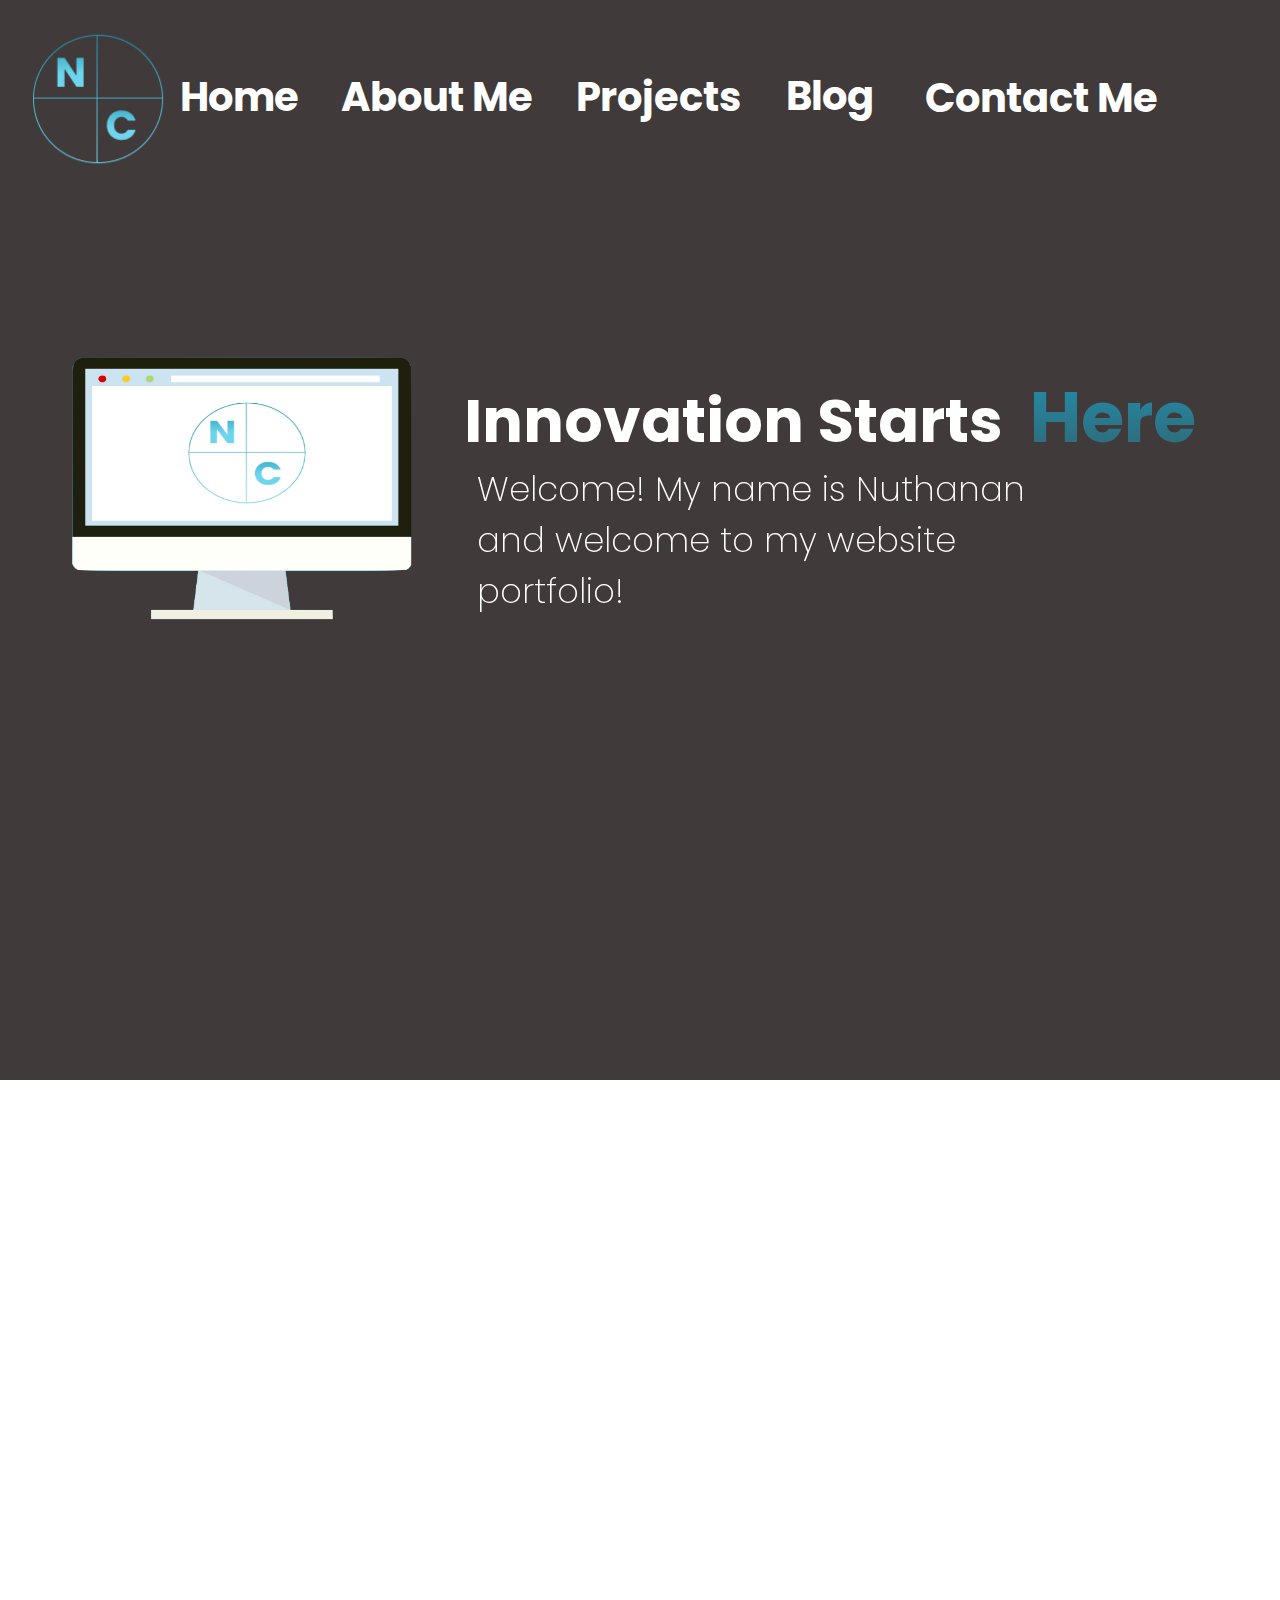
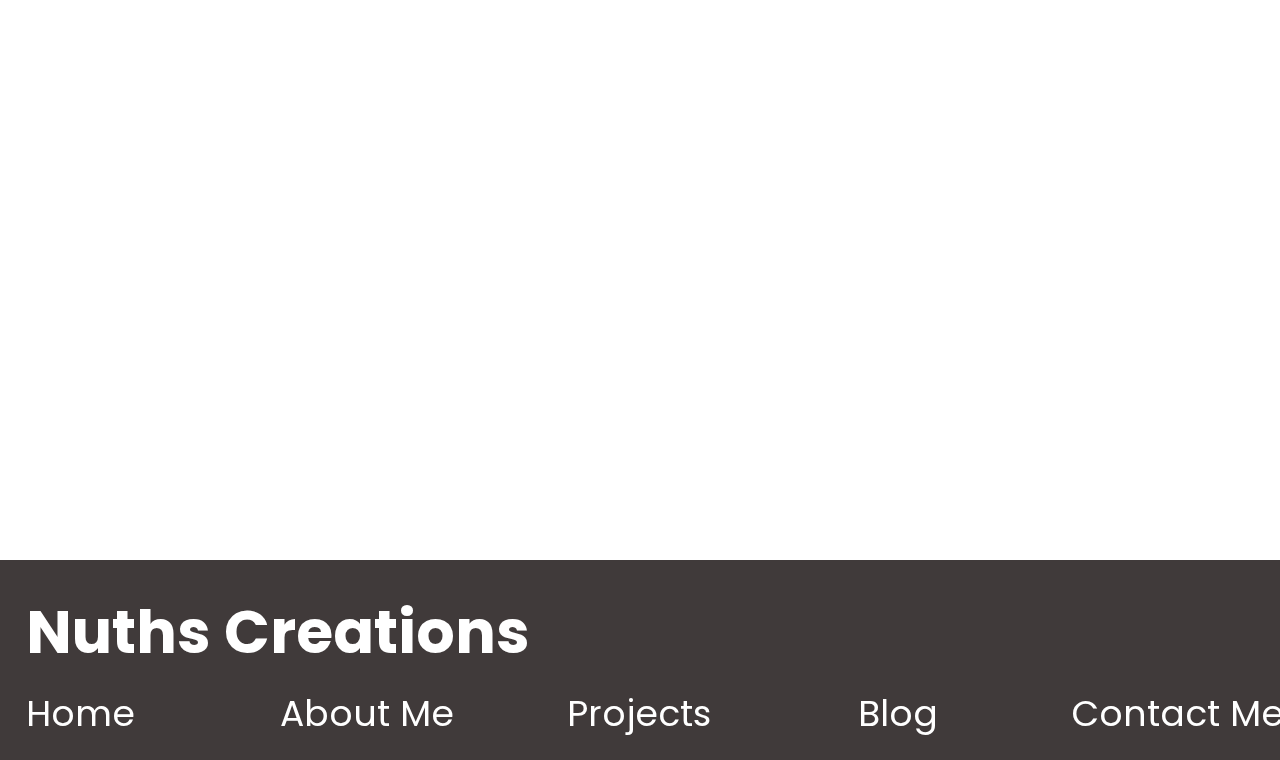
<file: index.html>
<!DOCTYPE HTML>
<meta charset=utf-8> 
<html>
    <head >
        <meta name="viewport" content="width=device-width, initial-scale=1.0">
        <link rel="preconnect" href="https://fonts.googleapis.com"> 
        <link rel="preconnect" href="https://fonts.gstatic.com" crossorigin> 
        <link href="https://fonts.googleapis.com/css2?family=Poppins:wght@300;500&display=swap" rel="stylesheet">
        <link rel="stylesheet" href="style.css">
        <link rel="icon" href="NCLogoTransparent.png">
        <link rel="stylesheet" href="https://unpkg.com/aos@next/dist/aos.css" />
        <title> Nuths Creations </title> 
    </head> 
    <body>
        <div class = landingpage1>
            <img src = 'NCLogo.png' class = mainLogo> </img> 
            <a href = "index.html" class = "homeNavigation"> Home </a> 
            <a href = "about.html"class = "aboutNavigation"> About Me</a>
            <a href = "projects.html" class = "projectsNavigation"> Projects </a>
            <a href = "blog.html" class = "blogNaviagation"> Blog </a>
            <a href = "contact.html" class = "contactNavigation"> Contact Me</a>
            
            <h3 class = title1 data-aos="fade-in" data-aos-duration="2000" > Innovation Starts </h3>
            <h1 class = title2 data-aos="fade-in"data-aos-duration="2000" > Here </h1>
            <p class = introduction data-aos="fade-in" data-aos-duration="2000"> Welcome! My name is Nuthanan and welcome to my website portfolio! </p>
            <img data-aos="fade-in" data-aos-duration="2000" class = nuthsCreationsImage src = 'NuthsCreationsImage.png'> 
        </div> 
        <div class = landingpage2 data-aos="fade-in">
            <h3 class = title3 data-aos="fade-in" data-aos-duration="2000"> Same person, </h3>
            <h1 class = title4 data-aos="fade-in" data-aos-duration="2000"> New Look </h1>
            <p class = introduction2 data-aos="fade-in" data-aos-duration="2000"> Hey, it's me again! Missed me? Time to start with a new look! Welcome to Nuth's Creations V2, great to see you again! </p>
            <img src="NuthsCreationsIntroductionAndProjectImage.png" data-aos="fade-in" data-aos-duration="2000" class = secondImage> 
        </div>
        <footer class = footer>
            <div> 
                <h1 class = footerText> Nuths Creations </h1>
                <a href = "index.html" class = homeFooter> Home </a> 
                <a href = "about.html" class = aboutMeFooter> About Me </a> 
                <a href = "projects.html" class = projectsFooter> Projects </a> 
                <a href = "blog.html" class = blogFooter> Blog </a> 
                <a href = "contact.html" class = contactMeFooter> Contact Me </a> 
            </div>
            <a href = contact.html> 
                <img src = 'MailLogo.png' class = mailLogo> </img> 
            </a>
            <a href = 'https://www.instagram.com/nuths_creations/'>
                <img src = 'InstagramLogo.png' class = instagramLogo href="https://www.instagram.com/nuths_creations/"> </img> 
            </a>
        </footer>
        <script src="https://unpkg.com/aos@next/dist/aos.js"></script>
        <script>
          AOS.init();
        </script>
    </body>
</html>
</file>
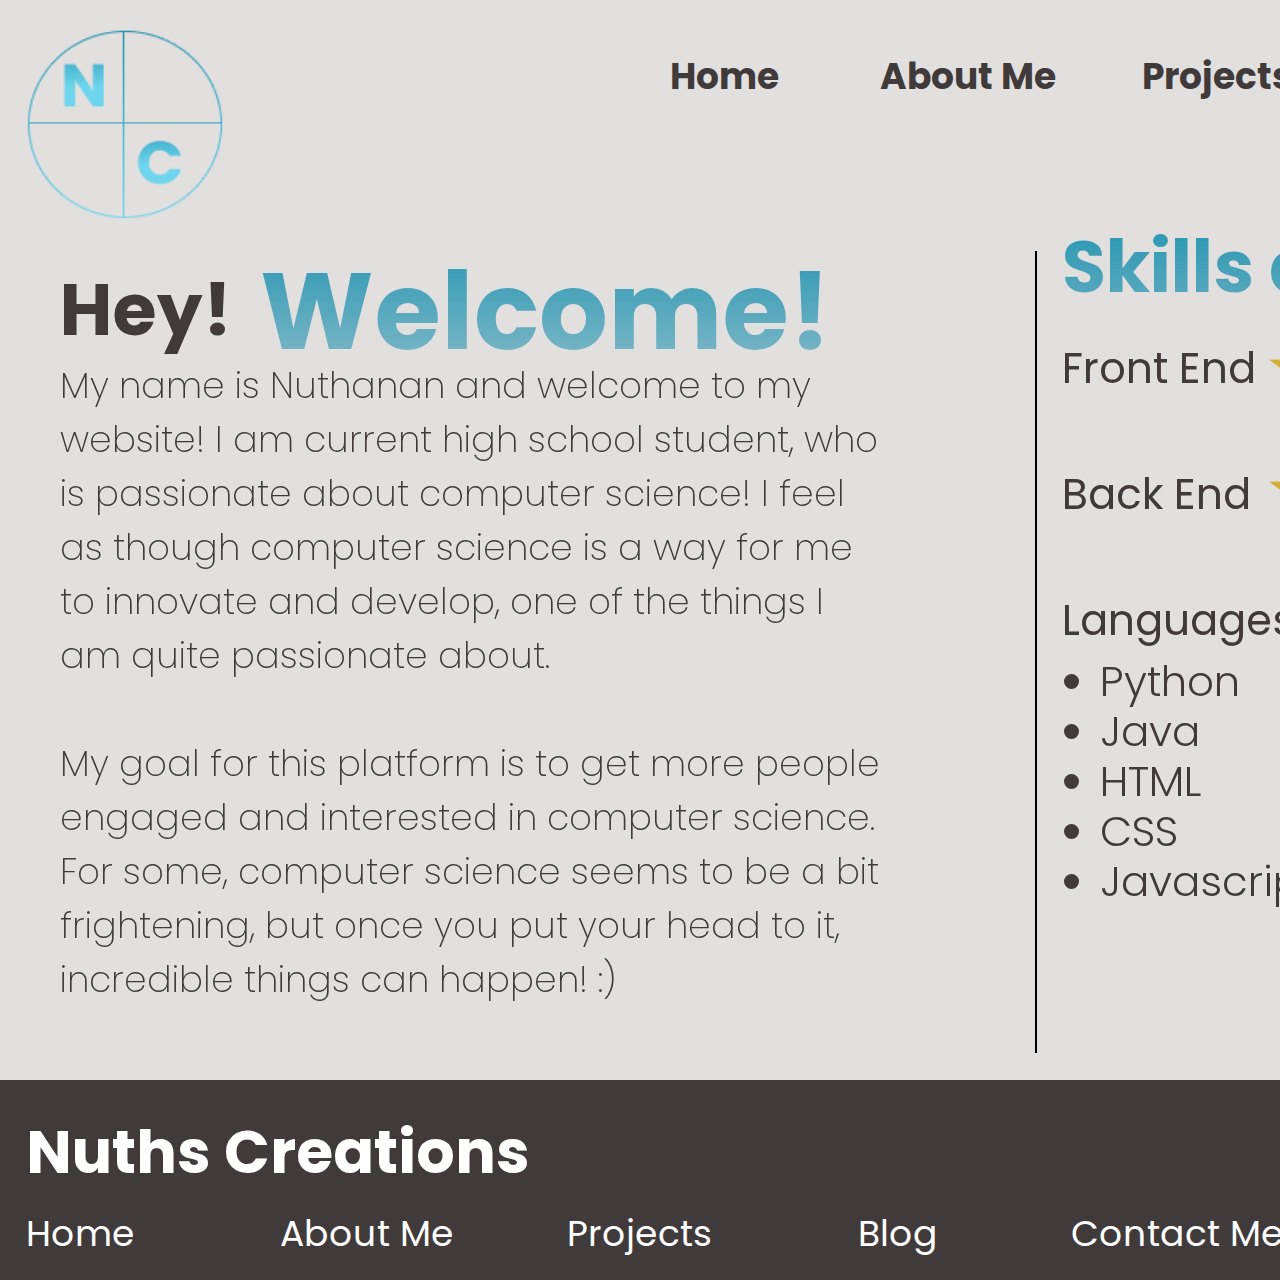
<file: about.html>
<!DOCTYPE HTML>
<meta charset=utf-8> 
<meta name="viewport" content="width=device-width, initial-scale=1.0">
<html> 
    <head> 
        <meta name="viewport" content="width=device-width, initial-scale=1.0">
        <link rel="preconnect" href="https://fonts.googleapis.com"> 
        <link rel="preconnect" href="https://fonts.gstatic.com" crossorigin> 
        <link href="https://fonts.googleapis.com/css2?family=Poppins:wght@300;500&display=swap" rel="stylesheet">
        <link rel="stylesheet" href="styleAbout.css">
        <link rel="icon" href="NCLogoTransparent.png">
        <link rel="stylesheet" href="https://unpkg.com/aos@next/dist/aos.css" />
        <title> Nuths Creations </title> 
    </head> 
        <body>
            <div class = aboutMePage>
                <img src = 'NCLogoWhite.png' class = mainLogo> </img>
                <a href = "index.html" class = "homeNavigation"> Home </a> 
                <a href = "about.html"class = "aboutNavigation"> About Me</a>
                <a href = "projects.html" class = "projectsNavigation"> Projects </a>
                <a href = "blog.html" class = "blogNaviagation"> Blog </a>
                <a href = "contact.html" class = "contactNavigation"> Contact Me</a>

                <h3 class = 'title1' data-aos="fade-in" data-aos-duration="2000"> Hey! </h3>
                <h1 class = 'title2'data-aos="fade-in" data-aos-duration="2000"> Welcome! </h1> 
                <p class = 'introductionParagraph' data-aos="fade-in" data-aos-duration="2000" data-aos-delay="1500"> My name is Nuthanan and welcome to my website! I am current high school student, who is passionate about computer science! I feel as though computer science is a way for me to innovate and develop, one of the things I am quite passionate about. <br> <br> My goal for this platform is to get more people engaged and interested in computer science. For some, computer science seems to be a bit frightening, but once you put your head to it, incredible things can happen! :) </p>

                <div class = "divider"> </div>
                <h1 class = 'title3' data-aos="fade-in" data-aos-duration="2000" data-aos-delay="1500"> Skills and Languages </h1>
                <p class = subtitles data-aos="fade-in" data-aos-duration="2000" data-aos-delay="1500" > Front End <br><br> Back End <br><br> Languages: </p>
                <img data-aos="fade-in" data-aos-duration="500" data-aos-delay="2250" src='Star.png' id = star1></span>
                <img data-aos="fade-in" data-aos-duration="500" data-aos-delay="2500" src='Star.png' id = star2></span>
                <img data-aos="fade-in" data-aos-duration="500" data-aos-delay="2750" src='Star.png' id = star3></span>
                <img data-aos="fade-in" data-aos-duration="500" data-aos-delay="3000" src='Star.png' id = star4></span>
                <img data-aos="fade-in" data-aos-duration="500" data-aos-delay="2250" src='Star.png' id = star5></span>
                <img data-aos="fade-in" data-aos-duration="500" data-aos-delay="2500" src='Star.png' id = star6></span>
                <ul data-aos="fade-in" data-aos-duration="500" data-aos-delay="2250"> 
                    <li class = python> Python </li>
                    <li class = java> Java </li>
                    <li class = html> HTML </li>
                    <li class = css> CSS </li>
                    <li class = javascript> Javascript </li>
                </ul>
            </div>
            <footer class = footer>
                <div> 
                    <h1 class = footerText> Nuths Creations </h1>
                    <a href = "index.html" class = homeFooter> Home </a> 
                    <a href = "about.html" class = aboutMeFooter> About Me </a> 
                    <a href = "projects.html" class = projectsFooter> Projects </a> 
                    <a href = "blog.html" class = blogFooter> Blog </a> 
                    <a href = "contact.html" class = contactMeFooter> Contact Me </a> 
                </div>
                <a href = contact.html> 
                    <img src = 'MailLogo.png' class = mailLogo> </img> 
                </a>               
                <a href = 'https://www.instagram.com/nuths_creations/'>
                    <img src = 'InstagramLogo.png' class = instagramLogo href="https://www.instagram.com/nuths_creations/"> </img> 
                </a>
            </footer>
            <script src="https://unpkg.com/aos@next/dist/aos.js"></script>
            <script>
              AOS.init();
            </script>
        </body>

    </div>
</html>
</file>
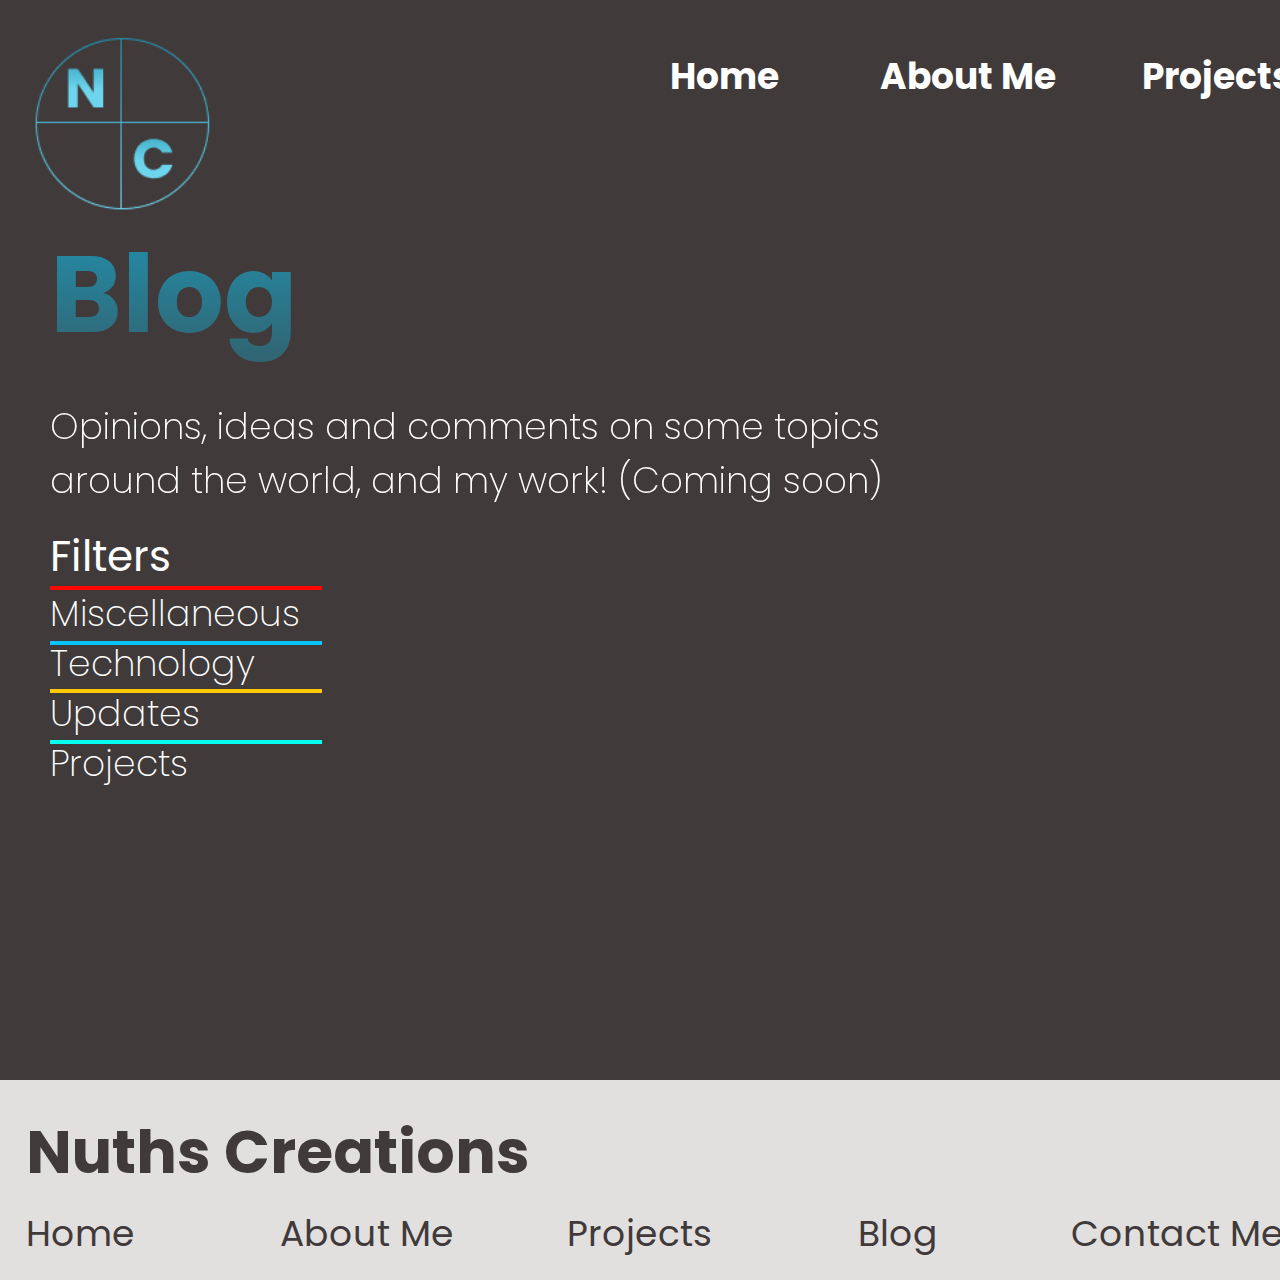
<file: blog.html>
<!DOCTYPE HTML>
<meta charset=utf-8> 
<html> 
    <head> 
        <meta name="viewport" content="width=device-width, initial-scale=1.0">
        <link rel="preconnect" href="https://fonts.googleapis.com"> 
        <link rel="preconnect" href="https://fonts.gstatic.com" crossorigin> 
        <link href="https://fonts.googleapis.com/css2?family=Poppins:wght@300;500&display=swap" rel="stylesheet">
        <link rel="stylesheet" href="styleBlog.css">
        <link rel="icon" href="NCLogoTransparent.png">
        <link rel="stylesheet" href="https://unpkg.com/aos@next/dist/aos.css" />
        <title> Nuths Creations </title> 
    </head> 
        <body>
            <div class = blogPage>
                <img src = 'NCLogo.png' class = mainLogo> </img>
                <a href = "index.html" class = "homeNavigation"> Home </a> 
                <a href = "about.html"class = "aboutNavigation"> About Me</a>
                <a href = "projects.html" class = "projectsNavigation"> Projects </a>
                <a href = "blog.html" class = "blogNaviagation"> Blog </a>
                <a href = "contact.html" class = "contactNavigation"> Contact Me</a>

                <h1 class = title data-aos="fade-in" data-aos-duration="2000" > Blog </h1>
                <p class = description data-aos="fade-in" data-aos-duration="2000" data-aos-delay="1000" > Opinions, ideas and comments on some topics around the world, and my work! (Coming soon) </p>

                <h2 class =filters> Filters </h2>
                <div class = divider1> </div>
                <div class = divider2> </div>
                <div class = divider3> </div>
                <div class = divider4> </div>

                <div class = categories> 
                    <p> Miscellaneous </p>
                    <p> Technology </p>
                    <p> Updates </p>
                    <p> Projects </p>
                </div>
            </div>
            <footer class = footer>
                <div> 
                    <h1 class = footerText> Nuths Creations </h1>
                    <a href = "index.html" class = homeFooter> Home </a> 
                    <a href = "about.html" class = aboutMeFooter> About Me </a> 
                    <a href = "projects.html" class = projectsFooter> Projects </a> 
                    <a href = "blog.html" class = blogFooter> Blog </a> 
                    <a href = "contact.html" class = contactMeFooter> Contact Me </a> 
                </div>
                <a href = contact.html> 
                    <img src = 'MailLogo.png' class = mailLogo> </img> 
                </a>                
                <a href = 'https://www.instagram.com/nuths_creations/'>
                    <img src = 'InstagramLogo.png' class = instagramLogo href="https://www.instagram.com/nuths_creations/"> </img> 
                </a>
            </footer>
            <script src="https://unpkg.com/aos@next/dist/aos.js"></script>
            <script>
              AOS.init();
            </script>
        </body>
    </head>
</html>
</file>
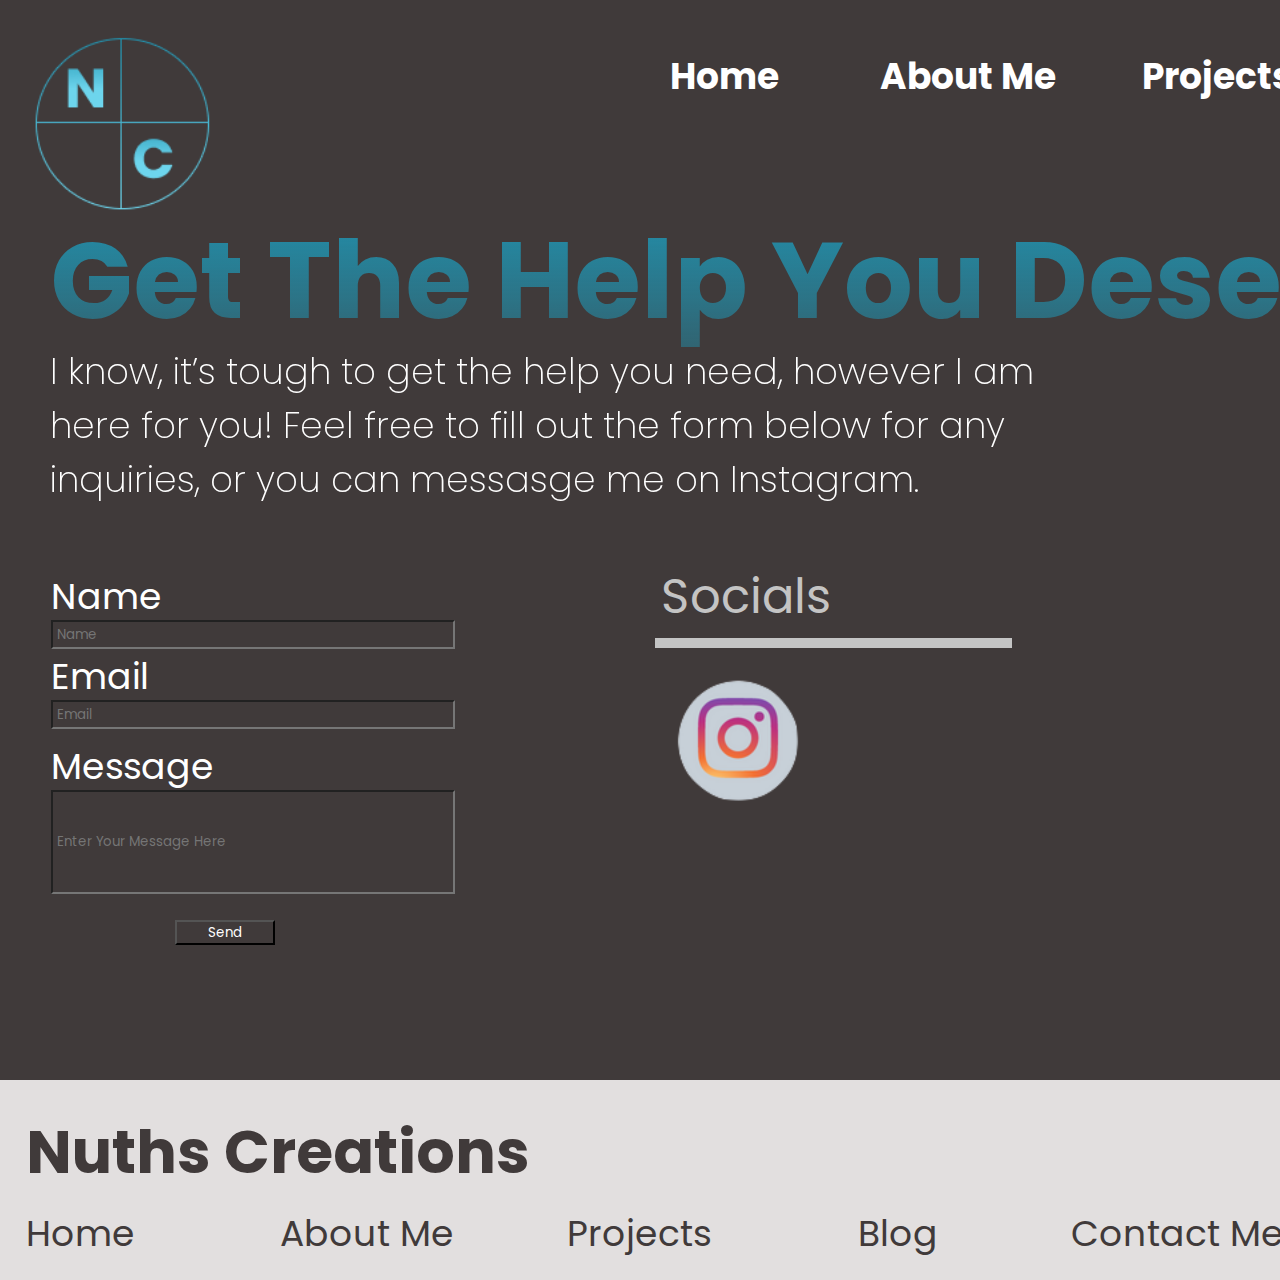
<file: contact.html>
<!DOCTYPE HTML>
<meta charset=utf-8>
<meta name="viewport" content="width=device-width, initial-scale=1.0">
<html> 
    <head> 
        <meta name="viewport" content="width=device-width,initial-scale=1,maximum-scale=1,user-scalable=no">
        <meta http-equiv="X-UA-Compatible" content="IE=edge,chrome=1">
        <meta name="HandheldFriendly" content="true">
        <link rel="preconnect" href="https://fonts.googleapis.com"> 
        <link rel="preconnect" href="https://fonts.gstatic.com" crossorigin> 
        <link href="https://fonts.googleapis.com/css2?family=Poppins:wght@300;500&display=swap" rel="stylesheet">
        <link rel="stylesheet" href="styleContact.css">
        <link rel="icon" href="NCLogoTransparent.png">
        <link rel="stylesheet" href="https://unpkg.com/aos@next/dist/aos.css" />
        <title> Nuths Creations </title> 
    </head> 
        <body>
            <div class = contactPage>
                <img src = 'NCLogo.png' class = mainLogo> </img>
                <a href = "index.html" class = "homeNavigation"> Home </a> 
                <a href = "about.html"class = "aboutNavigation"> About Me</a>
                <a href = "projects.html" class = "projectsNavigation"> Projects </a>
                <a href = "blog.html" class = "blogNaviagation"> Blog </a>
                <a href = "contact.html" class = "contactNavigation"> Contact Me</a>

                <h2 class = title data-aos="fade-in" data-aos-duration="2000" > Get The Help You Deserve </h2>
                <p class = description data-aos="fade-in" data-aos-duration="3000" data-aos-delay="1500"> I know, it’s tough to get the help you need, however I am here for you! Feel free to fill out the form below for any inquiries, or you can messasge me on Instagram. </p>
                <form action="https://formsubmit.co/3eed440db774ce2f5c5cda2cb9cda073" method="POST" class = oops>
                    <input type="hidden" name="_subject" value="You recieved an email!">
                    <input class = nameInput  type="text" name="name" placeholder = " Name" required>
                    <input class = emailInput type="email" name="email" placeholder = " Email" required>
                    <input type="hidden" name="_next" value="https://nuthscreations.github.io/thankyou.html">
                    <input class = messageInput type="text" name="message" placeholder = " Enter Your Message Here" required>
                    <button class = submit type="submit">Send</button>
                </form>
                <p class = nameDisplay> Name </p>
                <p class = emailDisplay> Email </p>
                <p class = messageDisplay> Message </p>

                <p class = socialsList > Socials </p> 
                <div class = divider> </div>
                <a href = 'https://www.instagram.com/nuths_creations/'>
                    <img src = 'InstagramLogo.png' class = instagramLogoContact href="https://www.instagram.com/nuths_creations/"> </img> 
                </a>
            </div>
            <footer class = footer>
                <div> 
                    <h1 class = footerText> Nuths Creations </h1>
                    <a href = "index.html" class = homeFooter> Home </a> 
                    <a href = "about.html" class = aboutMeFooter> About Me </a> 
                    <a href = "projects.html" class = projectsFooter> Projects </a> 
                    <a href = "blog.html" class = blogFooter> Blog </a> 
                    <a href = "contact.html" class = contactMeFooter> Contact Me </a> 
                </div>
                <a href = contact.html> 
                    <img src = 'MailLogo.png' class = mailLogo> </img> 
                </a>
                <a href = 'https://www.instagram.com/nuths_creations/'>
                    <img src = 'InstagramLogo.png' class = instagramLogo href="https://www.instagram.com/nuths_creations/"> </img> 
                </a>
            </footer>
            <script src="https://unpkg.com/aos@next/dist/aos.js"></script>
            <script>
              AOS.init();
            </script>
        </body>
    </head>
</html>
</file>
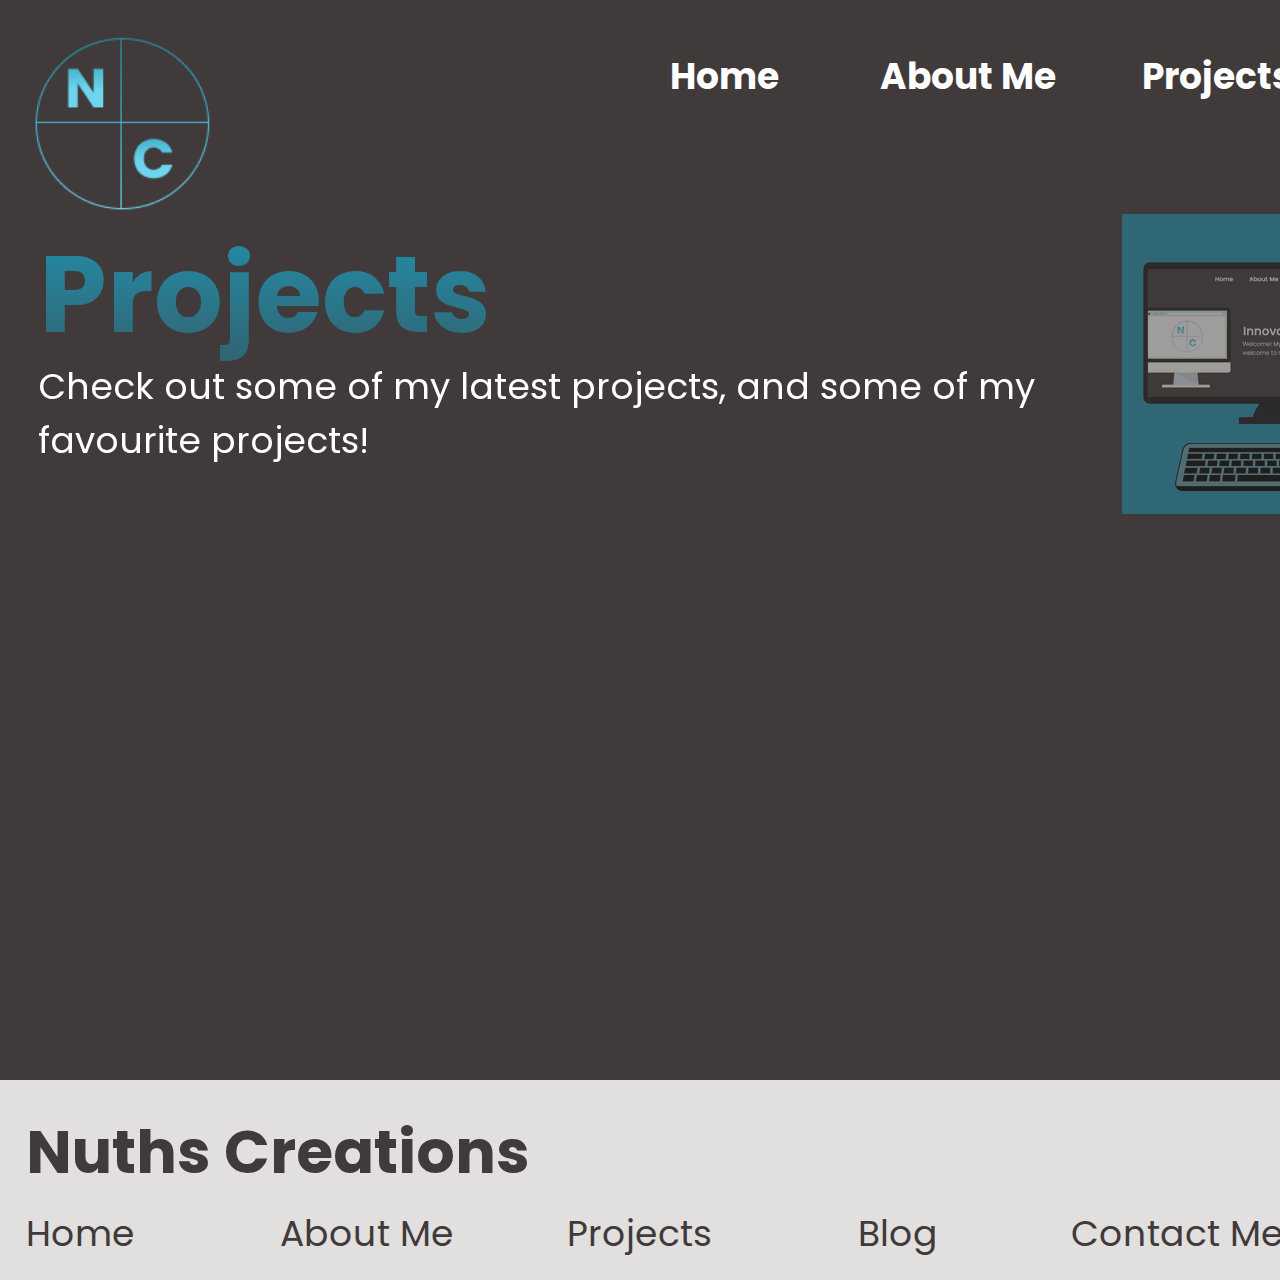
<file: projects.html>
<!DOCTYPE HTML>
<meta charset=utf-8>  
<html>
    <head >
        <meta name="viewport" content="width=device-width, initial-scale=1.0">
        <link rel="preconnect" href="https://fonts.googleapis.com"> 
        <link rel="preconnect" href="https://fonts.gstatic.com" crossorigin> 
        <link href="https://fonts.googleapis.com/css2?family=Poppins:wght@300;500&display=swap" rel="stylesheet">
        <link rel="stylesheet" href="styleProjects.css">
        <link rel="icon" href="NCLogoTransparent.png">
        <link rel="stylesheet" href="https://unpkg.com/aos@next/dist/aos.css" />
        <title> Nuths Creations </title> 
    </head> 
    <body>
        <div class = projectsPage>
            <img src = 'NCLogo.png' class = mainLogo> </img> 
            <a href = "index.html" class = "homeNavigation"> Home </a> 
            <a href = "about.html"class = "aboutNavigation"> About Me</a>
            <a href = "projects.html" class = "projectsNavigation"> Projects </a>
            <a href = "blog.html" class = "blogNaviagation"> Blog </a>
            <a href = "contact.html" class = "contactNavigation"> Contact Me</a>

            <h1 class = mainTitle data-aos="fade-in" data-aos-duration="2000"> Projects </h1>
            <p class = textPage data-aos="fade-in" data-aos-duration="2000" data-aos-delay="1000"> Check out some of my latest projects, and some of my favourite projects! </p>
            <a href = "Projects Folder/Website Project/websiteProject.html"> 
                <img class = websiteProject src = "WebsiteProject.png"> 
            </a>
        </div>
        <footer class = footer>
            <div> 
                <h1 class = footerText> Nuths Creations </h1>
                <a href = "index.html" class = homeFooter> Home </a> 
                <a href = "about.html" class = aboutMeFooter> About Me </a> 
                <a href = "projects.html" class = projectsFooter> Projects </a> 
                <a href = "blog.html" class = blogFooter> Blog </a> 
                <a href = "contact.html" class = contactMeFooter> Contact Me </a> 
            </div>
            <a href = contact.html> 
                <img src = 'MailLogo.png' class = mailLogo> </img> 
            </a>
            <a href = 'https://www.instagram.com/nuths_creations/'>
                <img src = 'InstagramLogo.png' class = instagramLogo href="https://www.instagram.com/nuths_creations/"> </img> 
            </a>
        </footer>
        <script src="https://unpkg.com/aos@next/dist/aos.js"></script>
        <script>
          AOS.init();
        </script>
    </body>
</html>
</file>
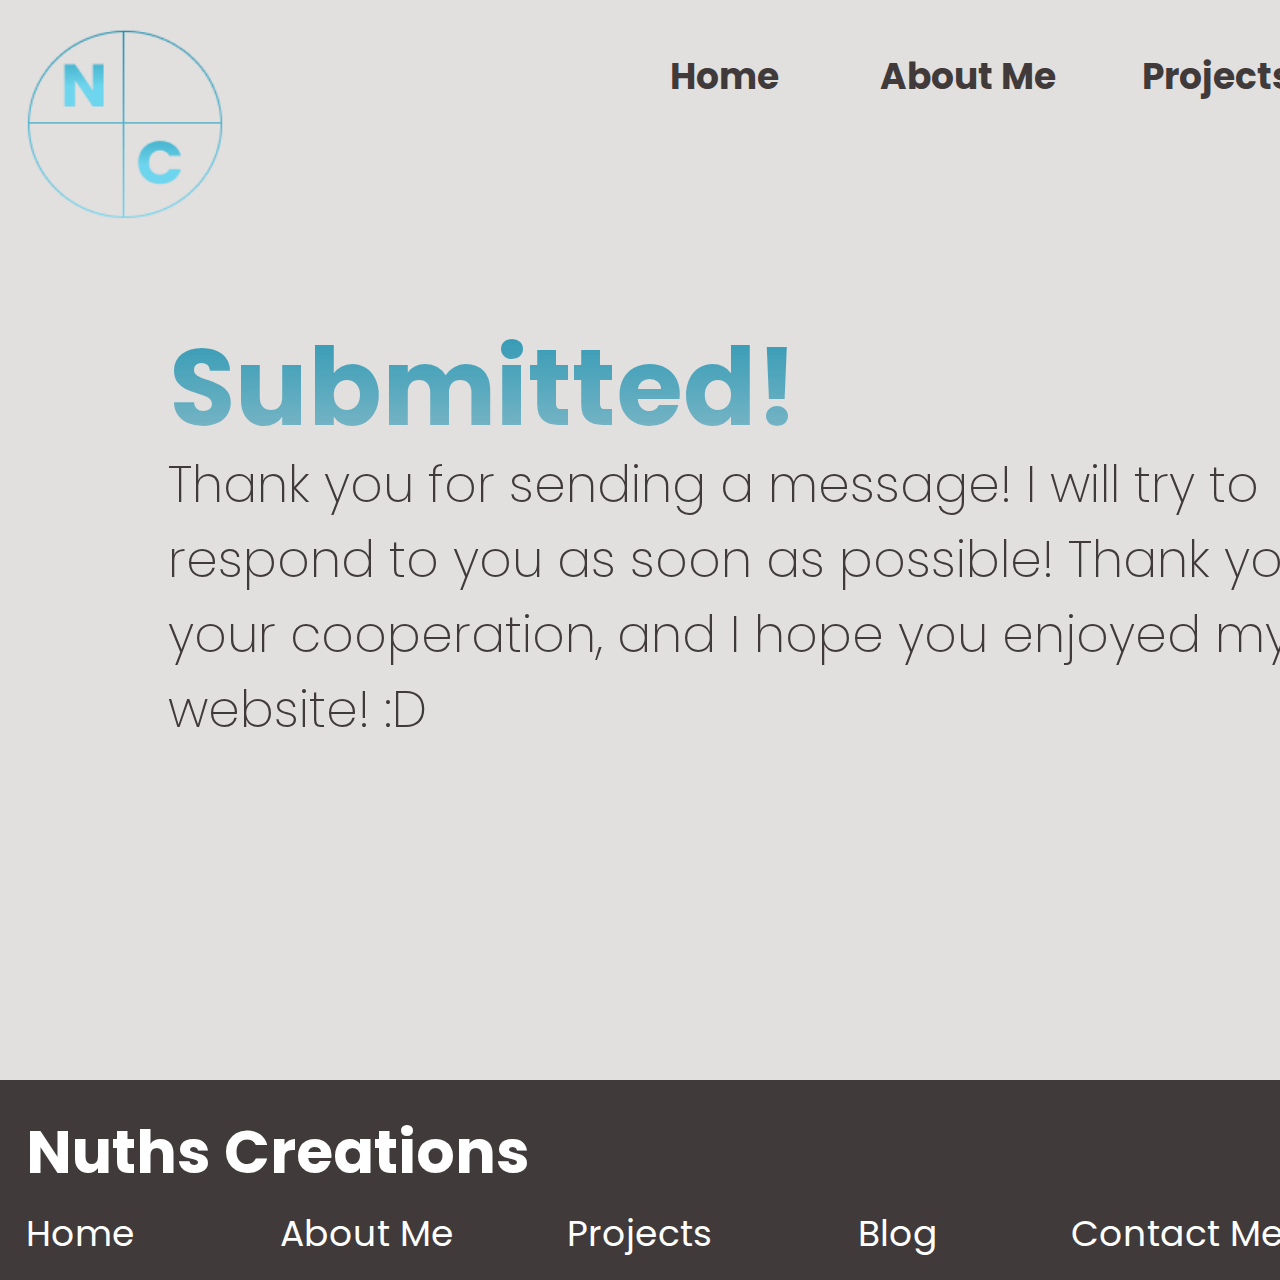
<file: thankyou.html>
<!DOCTYPE HTML>
<meta charset=utf-8> 
<html> 
    <head> 
        <meta name="viewport" content="width=device-width, initial-scale=1.0">
        <link rel="preconnect" href="https://fonts.googleapis.com"> 
        <link rel="preconnect" href="https://fonts.gstatic.com" crossorigin> 
        <link href="https://fonts.googleapis.com/css2?family=Poppins:wght@300;500&display=swap" rel="stylesheet">
        <link rel="stylesheet" href="styleThankYou.css">
        <link rel="icon" href="NCLogoTransparent.png">
        <title> Nuths Creations </title> 
    </head> 
    <body>
        <div class = thankYouPage>
            <img src = 'NCLogoWhite.png' class = mainLogo> </img>
            <a href = "index.html" class = "homeNavigation"> Home </a> 
            <a href = "about.html"class = "aboutNavigation"> About Me</a>
            <a href = "projects.html" class = "projectsNavigation"> Projects </a>
            <a href = "blog.html" class = "blogNaviagation"> Blog </a>
            <a href = "contact.html" class = "contactNavigation"> Contact Me</a>

            <h1 class = title> Submitted! </h1>
            <p class = description> Thank you for sending a message! I will try to respond to you as soon as possible! Thank you for your cooperation, and I hope you enjoyed my website! :D </p>
        </div>
        <footer class = footer>
            <div> 
                <h1 class = footerText> Nuths Creations </h1>
                <a href = "index.html" class = homeFooter> Home </a> 
                <a href = "about.html" class = aboutMeFooter> About Me </a> 
                <a href = "projects.html" class = projectsFooter> Projects </a> 
                <a href = "blog.html" class = blogFooter> Blog </a> 
                <a href = "contact.html" class = contactMeFooter> Contact Me </a> 
            </div>
            <a href = contact.html> 
                <img src = 'MailLogo.png' class = mailLogo> </img> 
            </a>               
            <a href = 'https://www.instagram.com/nuths_creations/'>
                <img src = 'InstagramLogo.png' class = instagramLogo href="https://www.instagram.com/nuths_creations/"> </img> 
            </a>
        </footer>
    </body>
</html>
</file>
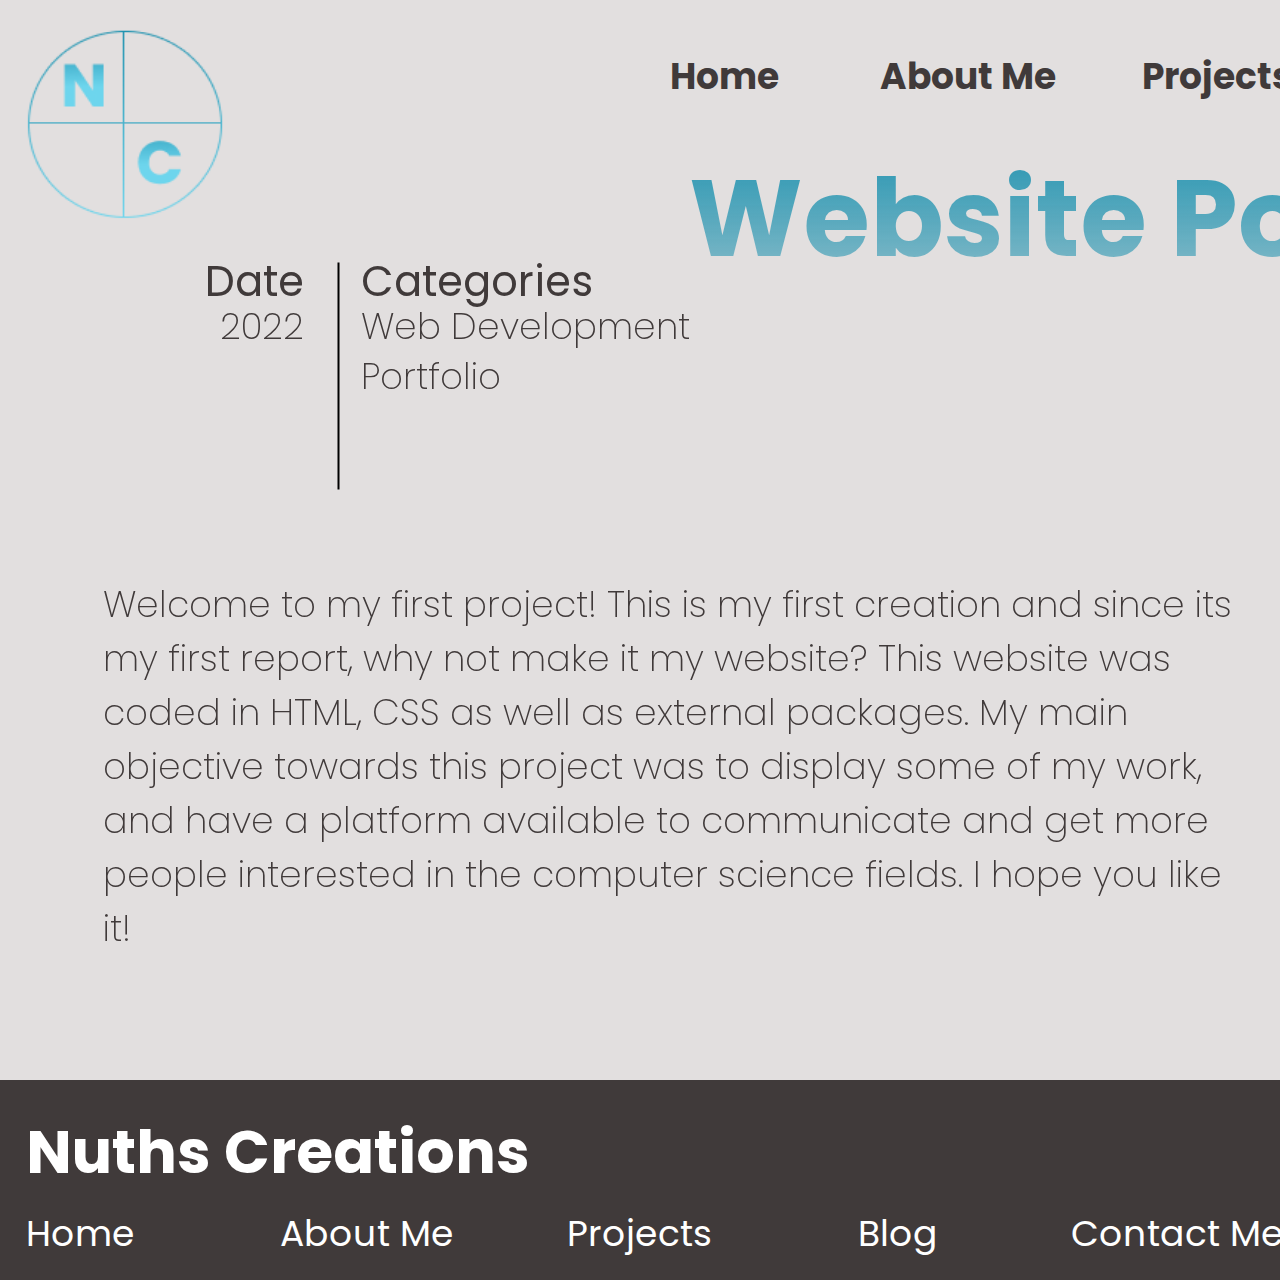
<file: Projects Folder/Website Project/websiteProject.html>
<!DOCTYPE HTML>
<meta charset=utf-8> 
<html> 
    <head> 
        <meta name="viewport" content="width=device-width, initial-scale=1.0">
        <link rel="preconnect" href="https://fonts.googleapis.com"> 
        <link rel="preconnect" href="https://fonts.gstatic.com" crossorigin> 
        <link href="https://fonts.googleapis.com/css2?family=Poppins:wght@300;500&display=swap" rel="stylesheet">
        <link rel="stylesheet" href="styleWebsiteProject.css">
        <link rel="icon" href="../../NCLogoTransparent.png">
        <link rel="stylesheet" href="https://unpkg.com/aos@next/dist/aos.css" />
        <title> Nuths Creations </title> 
    </head> 
    <body>
        <div class = websiteProject>
            <img src = '../../NCLogoWhite.png' class = mainLogo> </img>
            <a href = "../../index.html" class = "homeNavigation"> Home </a> 
            <a href = "../../about.html"class = "aboutNavigation"> About Me</a>
            <a href = "../../projects.html" class = "projectsNavigation"> Projects </a>
            <a href = "../../blog.html" class = "blogNaviagation"> Blog </a>
            <a href = "../../contact.html" class = "contactNavigation"> Contact Me</a>

            <h2 class = dateHeader data-aos="fade-in" data-aos-duration="2000" data-aos-delay="1000"> Date </h2>
            <p class = date data-aos="fade-in" data-aos-duration="2000" data-aos-delay="1000"> 2022 </p>
            <div class = "divider" > </div>

            <h2 class = categoriesHeader data-aos="fade-in" data-aos-duration="2000" data-aos-delay="1000"> Categories </h2>
            <div class = listOfCategories> 
                <p class = webDev data-aos="fade-in" data-aos-duration="2000" data-aos-delay="1000"> Web Development </p>
                <p class = portfolio data-aos="fade-in" data-aos-duration="2000" data-aos-delay="1000"> Portfolio </p>
            </div>
            
            <h1 class = projectName data-aos="fade-in" data-aos-duration="2000"> Website Portfolio </h1>
            <a href = "../../projects.html"> 
                <div class = arrow > </div>
                <div class = leftArrow > </div>
                <p class = redirection data-aos="fade-in" data-aos-duration="2000" data-aos-delay="1000"> Back To Projects</p>
            </a>

            <p class = projectIntroduction data-aos="fade-in" data-aos-duration="2000" data-aos-delay="2000"> Welcome to my first project! This is my first creation and since its my first report, why not make it my website? This website was coded in HTML, CSS as well as external packages. My main objective towards this project was to display some of my work, and have a platform available to communicate and get more people interested in the computer science fields. I hope you like it! </p>
            <img class = projectImage src="../../NuthsCreationsIntroductionAndProjectImage.png"  data-aos="fade-in" data-aos-duration="2000" data-aos-delay="2000"> 
        </div>
        <footer class = footer>
            <div> 
                <h1 class = footerText> Nuths Creations </h1>
                <a href = "../../index.html" class = homeFooter> Home </a> 
                <a href = "../../about.html" class = aboutMeFooter> About Me </a> 
                <a href = "../../projects.html" class = projectsFooter> Projects </a> 
                <a href = "../../blog.html" class = blogFooter> Blog </a> 
                <a href = "../../contact.html" class = contactMeFooter> Contact Me </a> 
            </div>
            <a href = ../../contact.html> 
                <img src = '../../MailLogo.png' class = mailLogo> </img> 
            </a>
            <a href = 'https://www.instagram.com/nuths_creations/'>
                <img src = '../../InstagramLogo.png' class = instagramLogo href="https://www.instagram.com/nuths_creations/"> </img> 
            </a>
        </footer>
        <script src="https://unpkg.com/aos@next/dist/aos.js"></script>
        <script>
          AOS.init();
        </script>
    </body>
</html>
</file>
<file: style.css>
@media only screen and (max-width: 4000px) {
    * {
        width: 100%;
        height: 100%;
        margin: 0px;
        padding: 0px;
    }

    html {
        overflow-x:hidden; 
    }

    .landingpage1 {
        width: 100%; 
        height: 1080px; 
        background-color: #403A3A; 
        overflow: hidden; 

    }
    .landingpage2 {
        background-color: #E2DFDF; 
        height: 1080px;
        width: 100%; 
        overflow: hidden; 

    }

    .mainLogo {
        position: absolute;
        width: 200px; 
        height: 200px;
        left: 25px;
        top: 25px; 

    }



    .title1 {
        position: absolute;
        width: 960px;
        height: 280px;
        left: 842px;
        top: 340px;

        font-family: 'Poppins';
        font-style: normal;
        font-weight: 700;
        font-size: 72px;
        line-height: 108px;

        color: #FFFFFF;

    }

    .title2 {
        position: absolute;
        width: 960px;
        height: 280px;
        left: 1501px;
        top: 306px;

        font-family: 'Poppins';
        font-style: normal;
        font-weight: 700;
        font-size: 108px;
        line-height: 162px;

        background: linear-gradient(180deg, #2193B0 0%, rgba(33, 147, 176, 0) 100%);
        -webkit-background-clip: text;
        -webkit-text-fill-color: transparent;
        background-clip: text;


    }

    .nuthsCreationsImage {
        position: absolute;
        width: 600px; 
        height: 600px; 
        left: 200px;
        top: 206px;
    }

    .introduction {

        position: absolute;
        width: 744px;
        height: 210px;
        left: 840px;
        top: 446px;

        font-family: 'Poppins';
        font-style: thin;
        font-weight: 200;
        font-size: 36px;
        line-height: 54px;

        color: #FFFFFF;

    }




    .title3 {

        position: absolute;
        width: 523px;
        height: 113px;
        left: 66px;
        top: 1480px;

        font-family: 'Poppins';
        font-style: normal;
        font-weight: 700;
        font-size: 72px;
        line-height: 108px;

        color: #403A3A;

    }

    .title4{ 
        position: absolute;
        width: 960px;
        height: 280px;
        left: 589px;
        top: 1446px;
        
        font-family: 'Poppins';
        font-style: normal;
        font-weight: 700;
        font-size: 108px;
        line-height: 162px;
        
        background: linear-gradient(180deg, #2193B0 0%, rgba(33, 147, 176, 0) 100%);
        -webkit-background-clip: text;
        -webkit-text-fill-color: transparent;
        background-clip: text;
        
    }

    .introduction2 {
        position: absolute;
        width: 1043px;
        height: 201px;
        left: 66px;
        top: 1593px;

        font-family: 'Poppins';
        font-style: normal;
        font-weight: 200;
        font-size: 36px;

        color: #403A3A;
        padding-bottom: 500px; 
        overflow: hidden; 

    }

    .footer {
        background-color: #403A3A;
        width: 100%;
        height: 200px; 
        overflow:hidden;
    }

    .footerText {

        position: absolute;
        width: 960px;
        height: 70px;
        left: 26px;
        top: 2187px;

        font-family: 'Poppins';
        font-style: normal;
        font-weight: 700;
        font-size: 60px;
        line-height: 90px;

        color: #FFFFFF;


    }

    .footer > div > a {
        position: absolute;
        width: 744px;
        height: 40px;
        top: 2287px;

        font-family: 'Poppins';
        font-style: normal;
        font-weight: 400;
        font-size: 36px;
        line-height: 54px;   
        text-decoration: none;
        color: #FFFFFF;
    }
    .homeFooter {
        left: 26px;
    }

    .aboutMeFooter {
        left: 280px;
    }

    .projectsFooter {
        left: 567px;
    }

    .blogFooter {
        left: 858px;
    }

    .contactMeFooter {
        left: 1071px; 
    }

    .instagramLogo {

        position: absolute;
        width: 200px;
        height: 200px;
        left: 1500px;
        top: 2160px;

    }

    .mailLogo {

        position: absolute;
        width: 200px;
        height: 200px;
        left: 1650px;
        top: 2160px;

    }

    .homeNavigation {

        position: absolute;
        width: 113px;
        height: 49px;
        left: 670px;
        top: 50px;

        font-family: 'Poppins';
        font-style: normal;
        font-weight: 700;
        font-size: 36px;
        line-height: 54px;
        text-decoration: none;

        color: #FFFFFF;


    }

    .aboutNavigation {

        position: absolute;
        width: 190px;
        height: 49px;
        left: 880px;
        top: 50px;
        text-decoration: none;

        font-family: 'Poppins';
        font-style: normal;
        font-weight: 700;
        font-size: 36px;
        line-height: 54px;

        color: #FFFFFF;

    }

    .projectsNavigation {

        position: absolute;
        width: 154px;
        height: 49px;
        left: 1142px;
        top: 50px;
        text-decoration: none;

        font-family: 'Poppins';
        font-style: normal;
        font-weight: 700;
        font-size: 36px;
        line-height: 54px;

        color: #FFFFFF;
    }

    .blogNaviagation {
        position: absolute;
        width: 90px;
        height: 49px;
        left: 1378px;
        top: 50px;
        text-decoration: none;

        font-family: 'Poppins';
        font-style: normal;
        font-weight: 700;
        font-size: 36px;
        line-height: 54px;

        color: #FFFFFF;
    }

    .contactNavigation {

        position: absolute;
        width: 230px;
        height: 49px;
        left: 1562px;
        top: 50px;
        text-decoration: none;

        font-family: 'Poppins';
        font-style: normal;
        font-weight: 700;
        font-size: 36px;
        line-height: 54px;

        color: #FFFFFF;
    }

    .homeNavigation:after {
        content: '';
        position: absolute;
        width: 100%;
        transform: scaleX(0);
        height: 2px;
        bottom: 0;
        left: 0;
        background-color: #FFFFFF;
        transform-origin: bottom right;
        transition: transform 0.25s ease-out;
    }
    
    .homeNavigation:hover:after {
        transform: scaleX(1);
        transform-origin: bottom left;
    }

    .aboutNavigation:after {
        content: '';
        position: absolute;
        width: 100%;
        transform: scaleX(0);
        height: 2px;
        bottom: 0;
        left: 0;
        background-color: #FFFFFF;
        transform-origin: bottom right;
        transition: transform 0.25s ease-out;
    }
    
    .aboutNavigation:hover:after {
        transform: scaleX(1);
        transform-origin: bottom left;
    }

    .projectsNavigation:after {
        content: '';
        position: absolute;
        width: 100%;
        transform: scaleX(0);
        height: 2px;
        bottom: 0;
        left: 0;
        background-color: #FFFFFF;
        transform-origin: bottom right;
        transition: transform 0.25s ease-out;
    }
    
    .projectsNavigation:hover:after {
        transform: scaleX(1);
        transform-origin: bottom left;
    }

    .blogNaviagation:after {
        content: '';
        position: absolute;
        width: 100%;
        transform: scaleX(0);
        height: 2px;
        bottom: 0;
        left: 0;
        background-color: #FFFFFF;
        transform-origin: bottom right;
        transition: transform 0.25s ease-out;
    }
    
    .blogNaviagation:hover:after {
        transform: scaleX(1);
        transform-origin: bottom left;
    }

    .contactNavigation:after {
        content: '';
        position: absolute;
        width: 100%;
        transform: scaleX(0);
        height: 2px;
        bottom: 0;
        left: 0;
        background-color: #FFFFFF;
        transform-origin: bottom right;
        transition: transform 0.25s ease-out;
    }
    
    .contactNavigation:hover:after {
        transform: scaleX(1);
        transform-origin: bottom left;
    }

    .secondImage {
        position: absolute;
        width: 600px;
        height: 600px; 
        left: 1195px;
        top: 1284px; 
        border: 2px solid #403A3A;


    }

}
@media only screen and (max-width: 1600px) {
    * {
        width: 100%;
        height: 100%;
        margin: 0px;
        padding: 0px;
    }

    html {
        overflow-x:hidden; 
    }

    .landingpage1 {
        width: 100%; 
        height: 1080px; 
        background-color: #403A3A; 
        overflow: hidden; 

    }
    .landingpage2 {
        background-color: #E2DFDF; 
        height: 1080px;
        width: 100%; 
        overflow: hidden; 

    }

    .mainLogo {
        position: absolute;
        width: 150px; 
        height: 150px;
        left: 25px;
        top: 25px; 

    }



    .title1 {

        position: absolute;
        width: 600px;
        height: 88px;
        left: 464px;
        top: 376px;

        font-family: 'Poppins';
        font-style: normal;
        font-weight: 700;
        font-size: 60px;
        line-height: 90px;

        color: #FFFFFF;

    }

    .title2 {

        position: absolute;
        width: 186px;
        height: 190px;
        left: 1030px;
        top: 365px;

        font-family: 'Poppins';
        font-style: normal;
        font-weight: 700;
        font-size: 70px;
        line-height: 105px;

        background: linear-gradient(180deg, #2193B0 0%, rgba(33, 147, 176, 0) 100%);
        -webkit-background-clip: text;
        -webkit-text-fill-color: transparent;
        background-clip: text;

    }

    .nuthsCreationsImage {

        position: absolute;
        width: 372px;
        height: 320px;
        left: 61px;
        top: 335px;
    }

    .introduction {

        position: absolute;
        width: 577px;
        height: 210px;
        left: 477px;
        top: 464px;

        font-family: 'Poppins';
        font-style: thin;
        font-weight: 200;
        font-size: 34px;
        line-height: 51px;

        color: #FFFFFF;

    }

    .title3 {

        position: absolute;
        width: 514px;
        height: 129px;
        left: 85px;
        top: 1440px;

        font-family: 'Poppins';
        font-style: normal;
        font-weight: 700;
        font-size: 40px;
        line-height: 60px;

        color: #403A3A;

    }

    .title4{ 

        position: absolute;
        width: 370px;
        height: 353px;
        left: 388px;
        top: 1408px;

        font-family: 'Poppins';
        font-style: normal;
        font-weight: 700;
        font-size: 70px;
        line-height: 105px;

        background: linear-gradient(180deg, #2193B0 0%, rgba(33, 147, 176, 0) 100%);
        -webkit-background-clip: text;
        -webkit-text-fill-color: transparent;
        background-clip: text;

    }

    .introduction2 {

        position: absolute;
        width: 770px;
        height: 326px;
        left: 85px;
        top: 1505px;

        font-family: 'Poppins';
        font-style: thin;
        font-weight: 200;
        font-size: 36px;
        line-height: 54px;

        color: #403A3A;

    }

    .footer {
        background-color: #403A3A;
        width: 1920px;
        height: 200px; 
        overflow:hidden;
    }

    .footerText {

        position: absolute;
        width: 960px;
        height: 70px;
        left: 26px;
        top: 2187px;

        font-family: 'Poppins';
        font-style: normal;
        font-weight: 700;
        font-size: 60px;
        line-height: 90px;

        color: #FFFFFF;


    }

    .footer > div > a {
        position: absolute;
        width: 744px;
        height: 40px;
        top: 2287px;

        font-family: 'Poppins';
        font-style: normal;
        font-weight: 400;
        font-size: 36px;
        line-height: 54px;   
        text-decoration: none;
        color: #FFFFFF;
    }
    .homeFooter {
        left: 26px;
    }

    .aboutMeFooter {
        left: 280px;
    }

    .projectsFooter {
        left: 567px;
    }

    .blogFooter {
        left: 858px;
    }

    .contactMeFooter {
        left: 1071px; 
    }

    .instagramLogo {

        position: absolute;
        width: 200px;
        height: 200px;
        left: 1500px;
        top: 2160px;

    }

    .mailLogo {

        position: absolute;
        width: 200px;
        height: 200px;
        left: 1650px;
        top: 2160px;

    }

    .homeNavigation {

        position: absolute;
        width: 134px;
        height: 49px;
        left: 180px;
        top: 67px;

        font-family: 'Poppins';
        font-style: normal;
        font-weight: 700;
        font-size: 40px;
        line-height: 60px;

        color: #FFFFFF;

    }

    .aboutNavigation {

        position: absolute;
        width: 220px;
        height: 60px;
        left: 341px;
        top: 67px;

        font-family: 'Poppins';
        font-style: normal;
        font-weight: 700;
        font-size: 40px;
        line-height: 60px;

        color: #FFFFFF;

    }

    .projectsNavigation {

        position: absolute;
        width: 184px;
        height: 49px;
        left: 576px;
        top: 67px;

        font-family: 'Poppins';
        font-style: normal;
        font-weight: 700;
        font-size: 40px;
        line-height: 60px;

        color: #FFFFFF;

    }

    .blogNaviagation {

        position: absolute;
        width: 100px;
        height: 56px;
        left: 786px;
        top: 66px;

        font-family: 'Poppins';
        font-style: normal;
        font-weight: 700;
        font-size: 40px;
        line-height: 60px;

        color: #FFFFFF;

    }

    .contactNavigation {

        position: absolute;
        width:  265px;
        height: 59px;
        left: 925px;
        top: 68px;

        font-family: 'Poppins';
        font-style: normal;
        font-weight: 700;
        font-size: 40px;
        line-height: 60px;

        color: #FFFFFF;
    }

    .homeNavigation:after {
        content: '';
        position: absolute;
        width: 100%;
        transform: scaleX(0);
        height: 2px;
        bottom: 0;
        left: 0;
        background-color: #FFFFFF;
        transform-origin: bottom right;
        transition: transform 0.25s ease-out;
    }
    
    .homeNavigation:hover:after {
        transform: scaleX(1);
        transform-origin: bottom left;
    }

    .aboutNavigation:after {
        content: '';
        position: absolute;
        width: 100%;
        transform: scaleX(0);
        height: 2px;
        bottom: 0;
        left: 0;
        background-color: #FFFFFF;
        transform-origin: bottom right;
        transition: transform 0.25s ease-out;
    }
    
    .aboutNavigation:hover:after {
        transform: scaleX(1);
        transform-origin: bottom left;
    }

    .projectsNavigation:after {
        content: '';
        position: absolute;
        width: 100%;
        transform: scaleX(0);
        height: 2px;
        bottom: 0;
        left: 0;
        background-color: #FFFFFF;
        transform-origin: bottom right;
        transition: transform 0.25s ease-out;
    }
    
    .projectsNavigation:hover:after {
        transform: scaleX(1);
        transform-origin: bottom left;
    }

    .blogNaviagation:after {
        content: '';
        position: absolute;
        width: 100%;
        transform: scaleX(0);
        height: 2px;
        bottom: 0;
        left: 0;
        background-color: #FFFFFF;
        transform-origin: bottom right;
        transition: transform 0.25s ease-out;
    }
    
    .blogNaviagation:hover:after {
        transform: scaleX(1);
        transform-origin: bottom left;
    }

    .contactNavigation:after {
        content: '';
        position: absolute;
        width: 100%;
        transform: scaleX(0);
        height: 2px;
        bottom: 0;
        left: 0;
        background-color: #FFFFFF;
        transform-origin: bottom right;
        transition: transform 0.25s ease-out;
    }
    
    .contactNavigation:hover:after {
        transform: scaleX(1);
        transform-origin: bottom left;
    }

    .secondImage {
        position: absolute;
        width: 393px;
        height: 384px;
        left: 860px;
        top: 1377px;

        border: 4px solid #000000;
        box-sizing: border-box;

    }
}

@media only screen and (max-width: 1200px) {
    * {
        width: 100%;
        height: 100%;
        margin: 0px;
        padding: 0px;
    }

    html {
        overflow-x:hidden; 
    }

    .landingpage1 {
        width: 100%; 
        height: 1080px; 
        background-color: #403A3A; 
        overflow: hidden; 

    }
    .landingpage2 {
        background-color: #E2DFDF; 
        height: 1080px;
        width: 100%; 
        overflow: hidden; 

    }

    .mainLogo {
        position: absolute;
        width: 150px; 
        height: 150px;
        left: 25px;
        top: 25px; 

    }



    .title1 {

        position: absolute;
        width: 400px;
        height: 58px;
        left: 407px;
        top: 433px;

        font-family: 'Poppins';
        font-style: normal;
        font-weight: 700;
        font-size: 40px;
        line-height: 60px;

        color: #FFFFFF;

    }

    .title2 {

        position: absolute;
        width: 200px;
        height: 209px;
        left: 775px;
        top: 397px;

        font-family: 'Poppins';
        font-style: normal;
        font-weight: 700;
        font-size: 70px;
        line-height: 105px;

        background: linear-gradient(180deg, #2193B0 0%, rgba(33, 147, 176, 0) 100%);
        -webkit-background-clip: text;
        -webkit-text-fill-color: transparent;
        background-clip: text;

    }

    .nuthsCreationsImage {

        position: absolute;
        width: 298px;
        height: 322px;
        left: 47px;
        top: 383px;

    }

    .introduction {

        position: absolute;
        width: 577px;
        height: 225px;
        left: 407px;
        top: 491px;

        font-family: 'Poppins';
        font-style: thin;
        font-weight: 200;
        font-size: 34px;
        line-height: 51px;

        color: #FFFFFF;

    }




    .title3 {

        position: absolute;
        width: 358px;
        height: 117px;
        left: 26px;
        top: 1430px;

        font-family: 'Poppins';
        font-style: normal;
        font-weight: 700;
        font-size: 40px;
        line-height: 60px;

        color: #403A3A;

    }

    .title4{ 

        position: absolute;
        width: 486px;
        height: 291px;
        left: 315px;
        top: 1401px;

        font-family: 'Poppins';
        font-style: normal;
        font-weight: 700;
        font-size: 70px;
        line-height: 105px;

        background: linear-gradient(180deg, #2193B0 0%, rgba(33, 147, 176, 0) 100%);
        -webkit-background-clip: text;
        -webkit-text-fill-color: transparent;
        background-clip: text;

    }

    .introduction2 {

        position: absolute;
        width: 620px;
        height: 209px;
        left: 26px;
        top: 1496px;

        font-family: 'Poppins';
        font-style: thin;
        font-weight: 200;
        font-size: 36px;
        line-height: 54px;

        color: #403A3A;

    }

    .footer {
        background-color: #403A3A;
        width: 1920px;
        height: 200px; 
        overflow:hidden;
    }

    .footerText {

        position: absolute;
        width: 960px;
        height: 70px;
        left: 26px;
        top: 2187px;

        font-family: 'Poppins';
        font-style: normal;
        font-weight: 700;
        font-size: 60px;
        line-height: 90px;

        color: #FFFFFF;


    }

    .footer > div > a {
        position: absolute;
        width: 744px;
        height: 40px;
        top: 2287px;

        font-family: 'Poppins';
        font-style: normal;
        font-weight: 400;
        font-size: 36px;
        line-height: 54px;   
        text-decoration: none;
        color: #FFFFFF;
    }
    .homeFooter {
        left: 26px;
    }

    .aboutMeFooter {
        left: 280px;
    }

    .projectsFooter {
        left: 567px;
    }

    .blogFooter {
        left: 858px;
    }

    .contactMeFooter {
        left: 1071px; 
    }

    .instagramLogo {

        position: absolute;
        width: 200px;
        height: 200px;
        left: 1500px;
        top: 2160px;

    }

    .mailLogo {

        position: absolute;
        width: 200px;
        height: 200px;
        left: 1650px;
        top: 2160px;

    }

    .homeNavigation {

        position: absolute;
        width: 96px;
        height: 33px;
        left: 189px;
        top: 72px;

        font-family: 'Poppins';
        font-style: normal;
        font-weight: 700;
        font-size: 30px;
        line-height: 45px;

        color: #FFFFFF;
    }

    .aboutNavigation {

        position: absolute;
        width: 170px;
        height: 33px;
        left: 324px;
        top: 72px;

        font-family: 'Poppins';
        font-style: normal;
        font-weight: 700;
        font-size: 30px;
        line-height: 45px;

        color: #FFFFFF;

    }

    .projectsNavigation {

        position: absolute;
        width: 131px;
        height: 34px;
        left: 526px;
        top: 71px;

        font-family: 'Poppins';
        font-style: normal;
        font-weight: 700;
        font-size: 30px;
        line-height: 45px;

        color: #FFFFFF;

    }

    .blogNaviagation {

        position: absolute;
        width: 75px;
        height: 33px;
        left: 700px;
        top: 72px;

        font-family: 'Poppins';
        font-style: normal;
        font-weight: 700;
        font-size: 30px;
        line-height: 45px;

        color: #FFFFFF;

    }

    .contactNavigation {

        position: absolute;
        width: 205px;
        height: 45px;
        left: 801px;
        top: 72px;

        font-family: 'Poppins';
        font-style: normal;
        font-weight: 700;
        font-size: 30px;
        line-height: 45px;

        color: #FFFFFF;
    }

    .homeNavigation:after {
        content: '';
        position: absolute;
        width: 100%;
        transform: scaleX(0);
        height: 2px;
        bottom: 0;
        left: 0;
        background-color: #FFFFFF;
        transform-origin: bottom right;
        transition: transform 0.25s ease-out;
    }
    
    .homeNavigation:hover:after {
        transform: scaleX(1);
        transform-origin: bottom left;
    }

    .aboutNavigation:after {
        content: '';
        position: absolute;
        width: 100%;
        transform: scaleX(0);
        height: 2px;
        bottom: 0;
        left: 0;
        background-color: #FFFFFF;
        transform-origin: bottom right;
        transition: transform 0.25s ease-out;
    }
    
    .aboutNavigation:hover:after {
        transform: scaleX(1);
        transform-origin: bottom left;
    }

    .projectsNavigation:after {
        content: '';
        position: absolute;
        width: 100%;
        transform: scaleX(0);
        height: 2px;
        bottom: 0;
        left: 0;
        background-color: #FFFFFF;
        transform-origin: bottom right;
        transition: transform 0.25s ease-out;
    }
    
    .projectsNavigation:hover:after {
        transform: scaleX(1);
        transform-origin: bottom left;
    }

    .blogNaviagation:after {
        content: '';
        position: absolute;
        width: 100%;
        transform: scaleX(0);
        height: 2px;
        bottom: 0;
        left: 0;
        background-color: #FFFFFF;
        transform-origin: bottom right;
        transition: transform 0.25s ease-out;
    }
    
    .blogNaviagation:hover:after {
        transform: scaleX(1);
        transform-origin: bottom left;
    }

    .contactNavigation:after {
        content: '';
        position: absolute;
        width: 100%;
        transform: scaleX(0);
        height: 2px;
        bottom: 0;
        left: 0;
        background-color: #FFFFFF;
        transform-origin: bottom right;
        transition: transform 0.25s ease-out;
    }
    
    .contactNavigation:hover:after {
        transform: scaleX(1);
        transform-origin: bottom left;
    }

    .secondImage {

        position: absolute;
        width: 300px;
        height: 300px;
        left: 675px;
        top: 1405px;

        border: 4px solid #000000;
        box-sizing: border-box;

    }
}


@media only screen and (max-width: 920px) {
    * {
        width: 100%;
        height: 100%;
        margin: 0px;
        padding: 0px;
    }

    html {
        overflow-x:hidden; 
    }

    .landingpage1 {
        width: 100%; 
        height: 1080px; 
        background-color: #403A3A; 
        overflow: hidden; 

    }
    .landingpage2 {
        background-color: #E2DFDF; 
        height: 1080px;
        width: 100%; 
        overflow: hidden; 

    }

    .mainLogo {
        position: absolute;
        width: 100px; 
        height: 100px;
        left: 25px;
        top: 25px; 

    }



    .title1 {

        position: absolute;
        width: 350px;
        height: 48px;
        left: 286px;
        top: 386px;

        font-family: 'Poppins';
        font-style: normal;
        font-weight: 700;
        font-size: 30px;
        line-height: 45px;

        color: #FFFFFF;

    }

    .title2 {

        position: absolute;
        width: 142px;
        height: 208px;
        left: 570px;
        top: 368px;

        font-family: 'Poppins';
        font-style: normal;
        font-weight: 700;
        font-size: 50px;
        line-height: 75px;

        background: linear-gradient(180deg, #2193B0 0%, rgba(33, 147, 176, 0) 100%);
        -webkit-background-clip: text;
        -webkit-text-fill-color: transparent;
        background-clip: text;

    }

    .nuthsCreationsImage {

        position: absolute;
        width: 247px;
        height: 228px;
        left: 29px;
        top: 348px;

    }

    .introduction {

        position: absolute;
        width: 392px;
        height: 103px;
        left: 286px;
        top: 434px;

        font-family: 'Poppins';
        font-style: thin;
        font-weight: 200;
        font-size: 25px;
        line-height: 38px;

        color: #FFFFFF;

    }

    .title3 {

        position: absolute;
        width: 514px;
        height: 123px;
        left: 26px;
        top: 1373px;

        font-family: 'Poppins';
        font-style: normal;
        font-weight: 700;
        font-size: 40px;
        line-height: 60px;

        color: #403A3A;

    }

    .title4{ 

        position: absolute;
        width: 304px;
        height: 301px;
        left: 26px;
        top: 1423px;

        font-family: 'Poppins';
        font-style: normal;
        font-weight: 700;
        font-size: 50px;
        line-height: 75px;

        background: linear-gradient(180deg, #2193B0 0%, rgba(33, 147, 176, 0) 100%);
        -webkit-background-clip: text;
        -webkit-text-fill-color: transparent;
        background-clip: text;

    }

    .introduction2 {

        position: absolute;
        width: 326px;
        height: 209px;
        left: 26px;
        top: 1496px;

        font-family: 'Poppins';
        font-style: thin;
        font-weight: 200;
        font-size: 30px;
        line-height: 45px;

        color: #403A3A;

    }

    .footer {
        background-color: #403A3A;
        width: 1920px;
        height: 200px; 
        overflow:hidden;
    }

    .footerText {

        position: absolute;
        width: 960px;
        height: 70px;
        left: 26px;
        top: 2187px;

        font-family: 'Poppins';
        font-style: normal;
        font-weight: 700;
        font-size: 60px;
        line-height: 90px;

        color: #FFFFFF;


    }

    .footer > div > a {
        position: absolute;
        width: 744px;
        height: 40px;
        top: 2287px;

        font-family: 'Poppins';
        font-style: normal;
        font-weight: 400;
        font-size: 36px;
        line-height: 54px;   
        text-decoration: none;
        color: #FFFFFF;
    }
    .homeFooter {
        left: 26px;
    }

    .aboutMeFooter {
        left: 280px;
    }

    .projectsFooter {
        left: 567px;
    }

    .blogFooter {
        left: 858px;
    }

    .contactMeFooter {
        left: 1071px; 
    }

    .instagramLogo {

        position: absolute;
        width: 200px;
        height: 200px;
        left: 1500px;
        top: 2160px;

    }

    .mailLogo {

        position: absolute;
        width: 200px;
        height: 200px;
        left: 1650px;
        top: 2160px;

    }

    .homeNavigation {

        position: absolute;
        width: 102px;
        height: 40px;
        left: 208px;
        top: 38px;

        font-family: 'Poppins';
        font-style: normal;
        font-weight: 700;
        font-size: 30px;
        line-height: 45px;

        color: #FFFFFF;

    }

    .aboutNavigation {

        position: absolute;
        width: 161px;
        height: 50px;
        left: 323px;
        top: 38px;

        font-family: 'Poppins';
        font-style: normal;
        font-weight: 700;
        font-size: 30px;
        line-height: 45px;

        color: #FFFFFF;

    }

    .projectsNavigation {

        position: absolute;
        width: 130px;
        height: 47px;
        left: 502px;
        top: 38px;

        font-family: 'Poppins';
        font-style: normal;
        font-weight: 700;
        font-size: 30px;
        line-height: 45px;

        color: #FFFFFF;

    }

    .blogNaviagation {

        position: absolute;
        width: 82px;
        height: 41px;
        left: 276px;
        top: 90px;

        font-family: 'Poppins';
        font-style: normal;
        font-weight: 700;
        font-size: 30px;
        line-height: 45px;

        color: #FFFFFF;

    }

    .contactNavigation {

        position: absolute;
        width: 200px;
        height: 42px;
        left: 404px;
        top: 90px;

        font-family: 'Poppins';
        font-style: normal;
        font-weight: 700;
        font-size: 30px;
        line-height: 45px;

        color: #FFFFFF;

    }

    .homeNavigation:after {
        content: '';
        position: absolute;
        width: 100%;
        transform: scaleX(0);
        height: 2px;
        bottom: 0;
        left: 0;
        background-color: #FFFFFF;
        transform-origin: bottom right;
        transition: transform 0.25s ease-out;
    }
    
    .homeNavigation:hover:after {
        transform: scaleX(1);
        transform-origin: bottom left;
    }

    .aboutNavigation:after {
        content: '';
        position: absolute;
        width: 100%;
        transform: scaleX(0);
        height: 2px;
        bottom: 0;
        left: 0;
        background-color: #FFFFFF;
        transform-origin: bottom right;
        transition: transform 0.25s ease-out;
    }
    
    .aboutNavigation:hover:after {
        transform: scaleX(1);
        transform-origin: bottom left;
    }

    .projectsNavigation:after {
        content: '';
        position: absolute;
        width: 100%;
        transform: scaleX(0);
        height: 2px;
        bottom: 0;
        left: 0;
        background-color: #FFFFFF;
        transform-origin: bottom right;
        transition: transform 0.25s ease-out;
    }
    
    .projectsNavigation:hover:after {
        transform: scaleX(1);
        transform-origin: bottom left;
    }

    .blogNaviagation:after {
        content: '';
        position: absolute;
        width: 100%;
        transform: scaleX(0);
        height: 2px;
        bottom: 0;
        left: 0;
        background-color: #FFFFFF;
        transform-origin: bottom right;
        transition: transform 0.25s ease-out;
    }
    
    .blogNaviagation:hover:after {
        transform: scaleX(1);
        transform-origin: bottom left;
    }

    .contactNavigation:after {
        content: '';
        position: absolute;
        width: 100%;
        transform: scaleX(0);
        height: 2px;
        bottom: 0;
        left: 0;
        background-color: #FFFFFF;
        transform-origin: bottom right;
        transition: transform 0.25s ease-out;
    }
    
    .contactNavigation:hover:after {
        transform: scaleX(1);
        transform-origin: bottom left;
    }

    .secondImage {

        position: absolute;
        width: 275px;
        height: 275px;
        left: 368px;
        top: 1417px;

        border: 4px solid #000000;
        box-sizing: border-box;

    }
}

@media only screen and (max-width: 520px) {
    * {
        width: 100%;
        height: 100%;
        margin: 0px;
        padding: 0px;
    }

    html {
        overflow-x:hidden; 
    }

    .landingpage1 {
        width: 100%; 
        height: 1080px; 
        background-color: #403A3A; 
        overflow: hidden; 

    }
    .landingpage2 {
        background-color: #E2DFDF; 
        height: 1080px;
        width: 100%; 
        overflow: hidden; 

    }

    .mainLogo {
        position: absolute;
        width: 122px; 
        height: 122px;
        left: 100px;
        top: 25px; 

    }

    .title1 {

        position: absolute;
        width: 300px;
        height: 44px;
        left: 29px;
        top: 636px;

        font-family: 'Poppins';
        font-style: normal;
        font-weight: 700;
        font-size: 30px;
        line-height: 45px;

        color: #FFFFFF;

    }

    .title2 {

        position: absolute;
        width: 153px;
        height: 301px;
        left: 92px;
        top: 669px;

        font-family: 'Poppins';
        font-style: normal;
        font-weight: 700;
        font-size: 50px;
        line-height: 75px;

        background: linear-gradient(180deg, #2193B0 0%, rgba(33, 147, 176, 0) 100%);
        -webkit-background-clip: text;
        -webkit-text-fill-color: transparent;
        background-clip: text;

    }

    .nuthsCreationsImage {

        position: absolute;
        width: 247px;
        height: 228px;
        left: 35px;
        top: 408px;

    }

    .introduction {

        position: absolute;
        width: 258px;
        height: 160px;
        left: 40px;
        top: 736px;

        font-family: 'Poppins';
        font-style: thin;
        font-weight: 200;
        font-size: 25px;
        line-height: 38px;

        color: #FFFFFF;

    }


    .title3 {

        position: absolute;
        width: 340px;
        height: 123px;
        left: 19px;
        top: 1149px;

        font-family: 'Poppins';
        font-style: normal;
        font-weight: 700;
        font-size: 40px;
        line-height: 60px;

        color: #403A3A;

    }

    .title4{ 

        position: absolute;
        width: 300px;
        height: 301px;
        left: 35px;
        top: 1211px;

        font-family: 'Poppins';
        font-style: normal;
        font-weight: 700;
        font-size: 50px;
        line-height: 75px;

        background: linear-gradient(180deg, #2193B0 0%, rgba(33, 147, 176, 0) 100%);
        -webkit-background-clip: text;
        -webkit-text-fill-color: transparent;
        background-clip: text;

    }

    .introduction2 {

        position: absolute;
        width: 257px;
        height: 422px;
        left: 19px;
        top: 1303px;

        font-family: 'Poppins';
        font-style: thin;
        font-weight: 200;
        font-size: 30px;
        line-height: 45px;
        text-align: center;

        color: #403A3A;

    }

    .footer {
        background-color: #403A3A;
        width: 1920px;
        height: 200px; 
        overflow:hidden;
    }

    .footerText {

        position: absolute;
        width: 960px;
        height: 70px;
        left: 26px;
        top: 2187px;

        font-family: 'Poppins';
        font-style: normal;
        font-weight: 700;
        font-size: 60px;
        line-height: 90px;

        color: #FFFFFF;


    }

    .footer > div > a {
        position: absolute;
        width: 744px;
        height: 40px;
        top: 2287px;

        font-family: 'Poppins';
        font-style: normal;
        font-weight: 400;
        font-size: 36px;
        line-height: 54px;   
        text-decoration: none;
        color: #FFFFFF;
    }
    .homeFooter {
        left: 26px;
    }

    .aboutMeFooter {
        left: 280px;
    }

    .projectsFooter {
        left: 567px;
    }

    .blogFooter {
        left: 858px;
    }

    .contactMeFooter {
        left: 1071px; 
    }

    .instagramLogo {

        position: absolute;
        width: 200px;
        height: 200px;
        left: 1500px;
        top: 2160px;

    }

    .mailLogo {

        position: absolute;
        width: 200px;
        height: 200px;
        left: 1650px;
        top: 2160px;

    }

    .homeNavigation {

        position: absolute;
        width: 103px;
        height: 45px;
        left: 100px;
        top: 171px;

        font-family: 'Poppins';
        font-style: normal;
        font-weight: 700;
        font-size: 30px;
        line-height: 45px;

        color: #FFFFFF;

    }

    .aboutNavigation {

        position: absolute;
        width: 200px;
        height: 45px;
        left: 79px;
        top: 213px;

        font-family: 'Poppins';
        font-style: normal;
        font-weight: 700;
        font-size: 30px;
        line-height: 45px;

        color: #FFFFFF;

    }

    .projectsNavigation {

        position: absolute;
        width: 125px;
        height: 45px;
        left: 91px;
        top: 294px;

        font-family: 'Poppins';
        font-style: normal;
        font-weight: 700;
        font-size: 30px;
        line-height: 45px;

        color: #FFFFFF;

    }

    .blogNaviagation {

        position: absolute;
        width: 70px;
        height: 45px;
        left: 118px;
        top: 255px;

        font-family: 'Poppins';
        font-style: normal;
        font-weight: 700;
        font-size: 30px;
        line-height: 45px;

        color: #FFFFFF;

    }

    .contactNavigation {

        position: absolute;
        width: 200px;
        height: 45px;
        left: 55px;
        top: 335px;

        font-family: 'Poppins';
        font-style: normal;
        font-weight: 700;
        font-size: 30px;
        line-height: 45px;

        color: #FFFFFF;

    }

    .homeNavigation:after {
        content: '';
        position: absolute;
        width: 100%;
        transform: scaleX(0);
        height: 2px;
        bottom: 0;
        left: 0;
        background-color: #FFFFFF;
        transform-origin: bottom right;
        transition: transform 0.25s ease-out;
    }
    
    .homeNavigation:hover:after {
        transform: scaleX(1);
        transform-origin: bottom left;
    }

    .aboutNavigation:after {
        content: '';
        position: absolute;
        width: 100%;
        transform: scaleX(0);
        height: 2px;
        bottom: 0;
        left: 0;
        background-color: #FFFFFF;
        transform-origin: bottom right;
        transition: transform 0.25s ease-out;
    }
    
    .aboutNavigation:hover:after {
        transform: scaleX(1);
        transform-origin: bottom left;
    }

    .projectsNavigation:after {
        content: '';
        position: absolute;
        width: 100%;
        transform: scaleX(0);
        height: 2px;
        bottom: 0;
        left: 0;
        background-color: #FFFFFF;
        transform-origin: bottom right;
        transition: transform 0.25s ease-out;
    }
    
    .projectsNavigation:hover:after {
        transform: scaleX(1);
        transform-origin: bottom left;
    }

    .blogNaviagation:after {
        content: '';
        position: absolute;
        width: 100%;
        transform: scaleX(0);
        height: 2px;
        bottom: 0;
        left: 0;
        background-color: #FFFFFF;
        transform-origin: bottom right;
        transition: transform 0.25s ease-out;
    }
    
    .blogNaviagation:hover:after {
        transform: scaleX(1);
        transform-origin: bottom left;
    }

    .contactNavigation:after {
        content: '';
        position: absolute;
        width: 100%;
        transform: scaleX(0);
        height: 2px;
        bottom: 0;
        left: 0;
        background-color: #FFFFFF;
        transform-origin: bottom right;
        transition: transform 0.25s ease-out;
    }
    
    .contactNavigation:hover:after {
        transform: scaleX(1);
        transform-origin: bottom left;
    }

    .secondImage {
        position: absolute;
        width: 600px;
        height: 600px; 
        left: 1195px;
        top: 1284px; 
        border: 2px solid #403A3A;


    }
}
</file>
<file: styleAbout.css>
* {
    width: 100%;
    height: 100%;
    margin: 0px;
    padding: 0px;
}

html {
    overflow-x:hidden; 
}

.aboutMePage {
    width: 1920px; 
    height: 1080px; 
    background-color: #E2DFDF; 
    overflow: hidden; 

}

.mainLogo {
    position: absolute;
    width: 200px; 
    height: 200px;
    left: 25px;
    top: 25px; 

}

.homeNavigation {

    position: absolute;
    width: 113px;
    height: 49px;
    left: 670px;
    top: 50px;

    font-family: 'Poppins';
    font-style: normal;
    font-weight: 700;
    font-size: 36px;
    line-height: 54px;
    text-decoration: none;

    color: #403A3A;


}

.aboutNavigation {

    position: absolute;
    width: 190px;
    height: 49px;
    left: 880px;
    top: 50px;
    text-decoration: none;

    font-family: 'Poppins';
    font-style: normal;
    font-weight: 700;
    font-size: 36px;
    line-height: 54px;

    color: #403A3A;

}

.projectsNavigation {

    position: absolute;
    width: 154px;
    height: 49px;
    left: 1142px;
    top: 50px;
    text-decoration: none;

    font-family: 'Poppins';
    font-style: normal;
    font-weight: 700;
    font-size: 36px;
    line-height: 54px;

    color: #403A3A;
}

.blogNaviagation {
    position: absolute;
    width: 90px;
    height: 49px;
    left: 1378px;
    top: 50px;
    text-decoration: none;

    font-family: 'Poppins';
    font-style: normal;
    font-weight: 700;
    font-size: 36px;
    line-height: 54px;

    color: #403A3A;
}

.contactNavigation {

    position: absolute;
    width: 230px;
    height: 49px;
    left: 1562px;
    top: 50px;
    text-decoration: none;

    font-family: 'Poppins';
    font-style: normal;
    font-weight: 700;
    font-size: 36px;
    line-height: 54px;

    color: #403A3A;
}

.homeNavigation:after {
    content: '';
    position: absolute;
    width: 100%;
    transform: scaleX(0);
    height: 2px;
    bottom: 0;
    left: 0;
    background-color: #403A3A;
    transform-origin: bottom right;
    transition: transform 0.25s ease-out;
  }
  
.homeNavigation:hover:after {
    transform: scaleX(1);
    transform-origin: bottom left;
  }

.aboutNavigation:after {
    content: '';
    position: absolute;
    width: 100%;
    transform: scaleX(0);
    height: 2px;
    bottom: 0;
    left: 0;
    background-color: #403A3A;
    transform-origin: bottom right;
    transition: transform 0.25s ease-out;
  }
  
.aboutNavigation:hover:after {
    transform: scaleX(1);
    transform-origin: bottom left;
  }

.projectsNavigation:after {
    content: '';
    position: absolute;
    width: 100%;
    transform: scaleX(0);
    height: 2px;
    bottom: 0;
    left: 0;
    background-color: #403A3A;
    transform-origin: bottom right;
    transition: transform 0.25s ease-out;
  }
  
.projectsNavigation:hover:after {
    transform: scaleX(1);
    transform-origin: bottom left;
  }

.blogNaviagation:after {
    content: '';
    position: absolute;
    width: 100%;
    transform: scaleX(0);
    height: 2px;
    bottom: 0;
    left: 0;
    background-color: #403A3A;
    transform-origin: bottom right;
    transition: transform 0.25s ease-out;
  }
  
.blogNaviagation:hover:after {
    transform: scaleX(1);
    transform-origin: bottom left;
  }

.contactNavigation:after {
    content: '';
    position: absolute;
    width: 100%;
    transform: scaleX(0);
    height: 2px;
    bottom: 0;
    left: 0;
    background-color: #403A3A;
    transform-origin: bottom right;
    transition: transform 0.25s ease-out;
  }
  
.contactNavigation:hover:after {
    transform: scaleX(1);
    transform-origin: bottom left;
  }

.title1 {
    position: absolute;
    width: 960px;
    height: 280px;
    left: 60px;
    top: 256px;

    font-family: 'Poppins';
    font-style: normal;
    font-weight: 700;
    font-size: 72px;
    line-height: 108px;

    color: #403A3A;
}

.title2 {
    position: absolute;
    width: 960px;
    height: 280px;
    left: 260px;
    top: 231px;

    font-family: 'Poppins';
    font-style: normal;
    font-weight: 700;
    font-size: 108px;
    line-height: 162px;

    background: linear-gradient(180deg, #2193B0 0%, rgba(33, 147, 176, 0) 100%);
    -webkit-background-clip: text;
    -webkit-text-fill-color: transparent;
    background-clip: text;
}

.introductionParagraph {
    position: absolute;
    width: 834px;
    height: 666px;
    left: 60px;
    top: 359px;

    font-family: 'Poppins';
    font-style: normal;
    font-weight: 200;
    font-size: 36px;
    line-height: 54px;

    color: #403A3A;
}

.divider {

    position: absolute;
    width: 800px;
    height: 0px;
    left: 634.5px;
    top: 650.97px;
    
    border: 1px solid #000000;
    transform: rotate(90deg);
}

.title3 {
    position: absolute;
    width: 1033px;
    height: 302px;
    left: 1062px;
    top: 213px;

    font-family: 'Poppins';
    font-style: normal;
    font-weight: 700;
    font-size: 72px;
    line-height: 108px;

    background: linear-gradient(180deg, #2193B0 0%, rgba(33, 147, 176, 0) 100%);
    -webkit-background-clip: text;
    -webkit-text-fill-color: transparent;
    background-clip: text;
}

.subtitles {
    position: absolute;
    width: 789px;
    height: 327px;
    left: 1062px;
    top: 337px;

    font-family: 'Poppins';
    font-style: normal;
    font-weight: 400;
    font-size: 42px;
    line-height: 63px;

    color: #403A3A;

}

li {

    position: absolute;
    width: 789px;
    height: 327px;
    left: 1045px;
    top: 670px;

    font-family: 'Poppins';
    font-style: normal;
    font-weight: 300;
    font-size: 42px;
    line-height: 63px;

    color: #403A3A;
}

.python {
    top: 650px; 
    left: 1100px; 
}

.java {
    top: 700px; 
    left: 1100px; 
}

.html {
    top: 750px; 
    left: 1100px; 
}

.css {
    top: 800px;
    left: 1100px;
}

.javascript {
    top: 850px; 
    left: 1100px;
}

#star1 {

    position: absolute;
    width: 75px;
    height: 75px;
    left: 1269px;
    top: 331px;
}

#star2 {
    position: absolute;
    width: 75px;
    height: 75px;
    left: 1344px;
    top: 331px;
}

#star3 {
    position: absolute;
    width: 75px;
    height: 75px;
    left: 1417px;
    top: 331px;
}

#star4 {

    position: absolute;
    width: 75px;
    height: 75px;
    left: 1492px;
    top: 331px;
}

#star5 {

    position: absolute;
    width: 75px;
    height: 75px;
    left: 1269px;
    top: 453px;
}

#star6 {

    position: absolute;
    width: 75px;
    height: 75px;
    left: 1344px;
    top: 453px;
}

footer {
    background-color: #403A3A;
    width: 1920px;
    height: 200px; 
    overflow:hidden;
}

.footerText {

    position: absolute;
    width: 960px;
    height: 70px;
    left: 26px;
    top: 1107px;;

    font-family: 'Poppins';
    font-style: normal;
    font-weight: 700;
    font-size: 60px;
    line-height: 90px;

    color: #FFFFFF;


}

.footer > div > a {
    position: absolute;
    width: 744px;
    height: 40px;
    top: 1207px;

    font-family: 'Poppins';
    font-style: normal;
    font-weight: 400;
    font-size: 36px;
    line-height: 54px;   
    text-decoration: none;
    color: #FFFFFF;
}
.homeFooter {
    left: 26px;
}

.aboutMeFooter {
    left: 280px;
}

.projectsFooter {
    left: 567px;
}

.blogFooter {
    left: 858px;
}

.contactMeFooter {
    left: 1071px; 
}

.instagramLogo {

    position: absolute;
    width: 200px;
    height: 200px;
    left: 1500px;
    top: 1080px;

}

.mailLogo {

    position: absolute;
    width: 200px;
    height: 200px;
    left: 1650px;
    top: 1080px;

}
</file>
<file: styleBlog.css>
* {
    width: 100%;
    height: 100%;
    margin: 0px;
    padding: 0px;
  }
  
  html {
    overflow-x:hidden; 
  }
  
  .homeNavigation {
  
      position: absolute;
      width: 113px;
      height: 49px;
      left: 670px;
      top: 50px;
  
      font-family: 'Poppins';
      font-style: normal;
      font-weight: 700;
      font-size: 36px;
      line-height: 54px;
      text-decoration: none;
  
      color: #FFFFFF;
  
  
  }
  
  .aboutNavigation {
  
      position: absolute;
      width: 190px;
      height: 49px;
      left: 880px;
      top: 50px;
      text-decoration: none;
  
      font-family: 'Poppins';
      font-style: normal;
      font-weight: 700;
      font-size: 36px;
      line-height: 54px;
  
      color: #FFFFFF;
  
  }
  
  .projectsNavigation {
  
      position: absolute;
      width: 154px;
      height: 49px;
      left: 1142px;
      top: 50px;
      text-decoration: none;
  
      font-family: 'Poppins';
      font-style: normal;
      font-weight: 700;
      font-size: 36px;
      line-height: 54px;
  
      color: #FFFFFF;
  }
  
  .blogNaviagation {
      position: absolute;
      width: 90px;
      height: 49px;
      left: 1378px;
      top: 50px;
      text-decoration: none;
  
      font-family: 'Poppins';
      font-style: normal;
      font-weight: 700;
      font-size: 36px;
      line-height: 54px;
  
      color: #FFFFFF;
  }
  
  .contactNavigation {
  
      position: absolute;
      width: 230px;
      height: 49px;
      left: 1562px;
      top: 50px;
      text-decoration: none;
  
      font-family: 'Poppins';
      font-style: normal;
      font-weight: 700;
      font-size: 36px;
      line-height: 54px;
  
      color: #FFFFFF;
  }
  
  .homeNavigation:after {
      content: '';
      position: absolute;
      width: 100%;
      transform: scaleX(0);
      height: 2px;
      bottom: 0;
      left: 0;
      background-color: #FFFFFF;
      transform-origin: bottom right;
      transition: transform 0.25s ease-out;
    }
    
  .homeNavigation:hover:after {
      transform: scaleX(1);
      transform-origin: bottom left;
    }
  
  .aboutNavigation:after {
      content: '';
      position: absolute;
      width: 100%;
      transform: scaleX(0);
      height: 2px;
      bottom: 0;
      left: 0;
      background-color: #FFFFFF;
      transform-origin: bottom right;
      transition: transform 0.25s ease-out;
    }
    
  .aboutNavigation:hover:after {
      transform: scaleX(1);
      transform-origin: bottom left;
    }
  
  .projectsNavigation:after {
      content: '';
      position: absolute;
      width: 100%;
      transform: scaleX(0);
      height: 2px;
      bottom: 0;
      left: 0;
      background-color: #FFFFFF;
      transform-origin: bottom right;
      transition: transform 0.25s ease-out;
    }
    
  .projectsNavigation:hover:after {
      transform: scaleX(1);
      transform-origin: bottom left;
    }
  
  .blogNaviagation:after {
      content: '';
      position: absolute;
      width: 100%;
      transform: scaleX(0);
      height: 2px;
      bottom: 0;
      left: 0;
      background-color: #FFFFFF;
      transform-origin: bottom right;
      transition: transform 0.25s ease-out;
    }
    
  .blogNaviagation:hover:after {
      transform: scaleX(1);
      transform-origin: bottom left;
    }
  
  .contactNavigation:after {
      content: '';
      position: absolute;
      width: 100%;
      transform: scaleX(0);
      height: 2px;
      bottom: 0;
      left: 0;
      background-color: #FFFFFF;
      transform-origin: bottom right;
      transition: transform 0.25s ease-out;
    }
    
  .contactNavigation:hover:after {
      transform: scaleX(1);
      transform-origin: bottom left;
    }
  
  .mainLogo {
    position: absolute;
    width: 200px; 
    height: 200px;
    left: 25px;
    top: 25px; 
  
  }

  .blogPage {
    width: 1920px; 
    height: 1080px; 
    background-color: #403A3A; 
    overflow: hidden; 

}

.title {
    position: absolute;
    width: 1595px;
    height: 280px;
    left: 50px;
    top: 214px;

    font-family: 'Poppins';
    font-style: normal;
    font-weight: 700;
    font-size: 108px;
    line-height: 162px;

    background: linear-gradient(180deg, #2193B0 0%, rgba(33, 147, 176, 0) 100%);
    -webkit-background-clip: text;
    -webkit-text-fill-color: transparent;
    background-clip: text;
}

.description {

    position: absolute;
    width: 850px;
    height: 125px;
    left: 50px;
    top: 400px;

    font-family: 'Poppins';
    font-style: normal;
    font-weight: 200;
    font-size: 36px;
    line-height: 54px;

    color: #FFFFFF;


}

.filters {

    position: absolute;
    width: 789px;
    height: 86px;
    left: 50px;
    top: 525px;

    font-family: 'Poppins';
    font-style: normal;
    font-weight: 400;
    font-size: 42px;
    line-height: 63px;

    color: #FFFFFF;
}


.divider1 {
    position: absolute;
    width: 268px;
    height: 0px;
    left: 50px;
    top: 586px;

    border: 2px solid #FF0707;

}

.divider2 {

    position: absolute;
    width: 268.09px;
    height: 0px;
    left: 49.95px;
    top: 640.5px;

    border: 2px solid #07C4FF;

}

.divider3 {

    position: absolute;
    width: 268px;
    height: 0px;
    left: 50px;
    top: 689px;

    border: 2px solid #FFC907;

}

.divider4 {

    position: absolute;
    width: 268px;
    height: 0px;
    left: 50px;
    top: 740px;

    border: 2px solid #07FFF0;

}

.categories {
    position: absolute;
    width: 748px;
    height: 50px;
    left: 50px;
    top: 586px;

    font-family: 'Poppins';
    font-style: normal;
    font-weight: 200;
    font-size: 36px;

    color: #FFFFFF;
}


footer {
    background-color: #E2DFDF;
    width: 1920px;
    height: 200px; 
    overflow:hidden;
  }
  
  .footerText {
  
    position: absolute;
    width: 960px;
    height: 70px;
    left: 26px;
    top: 1107px;;
  
    font-family: 'Poppins';
    font-style: normal;
    font-weight: 700;
    font-size: 60px;
    line-height: 90px;
  
    color: #403A3A;
  
  
  }
  
  .footer > div > a {
    position: absolute;
    width: 744px;
    height: 40px;
    top: 1207px;
  
    font-family: 'Poppins';
    font-style: normal;
    font-weight: 400;
    font-size: 36px;
    line-height: 54px;   
    text-decoration: none;
    color: #403A3A;
  }
  .homeFooter {
    left: 26px;
  }
  
  .aboutMeFooter {
    left: 280px;
  }
  
  .projectsFooter {
    left: 567px;
  }
  
  .blogFooter {
    left: 858px;
  }
  
  .contactMeFooter {
    left: 1071px; 
  }
  
  .instagramLogo {
  
    position: absolute;
    width: 200px;
    height: 200px;
    left: 1500px;
    top: 1080px;
  
  }
  
  .mailLogo {
  
    position: absolute;
    width: 200px;
    height: 200px;
    left: 1650px;
    top: 1080px;
  
  }
</file>
<file: styleContact.css>
* {
    width: 100%;
    height: 100%;
    margin: 0px;
    padding: 0px;
  }
  
  html {
    overflow-x:hidden; 
  }
  
  .homeNavigation {
  
      position: absolute;
      width: 113px;
      height: 49px;
      left: 670px;
      top: 50px;
  
      font-family: 'Poppins';
      font-style: normal;
      font-weight: 700;
      font-size: 36px;
      line-height: 54px;
      text-decoration: none;
  
      color: #FFFFFF;
  
  
  }
  
  .aboutNavigation {
  
      position: absolute;
      width: 190px;
      height: 49px;
      left: 880px;
      top: 50px;
      text-decoration: none;
  
      font-family: 'Poppins';
      font-style: normal;
      font-weight: 700;
      font-size: 36px;
      line-height: 54px;
  
      color: #FFFFFF;
  
  }
  
  .projectsNavigation {
  
      position: absolute;
      width: 154px;
      height: 49px;
      left: 1142px;
      top: 50px;
      text-decoration: none;
  
      font-family: 'Poppins';
      font-style: normal;
      font-weight: 700;
      font-size: 36px;
      line-height: 54px;
  
      color: #FFFFFF;
  }
  
  .blogNaviagation {
      position: absolute;
      width: 90px;
      height: 49px;
      left: 1378px;
      top: 50px;
      text-decoration: none;
  
      font-family: 'Poppins';
      font-style: normal;
      font-weight: 700;
      font-size: 36px;
      line-height: 54px;
  
      color: #FFFFFF;
  }
  
  .contactNavigation {
  
      position: absolute;
      width: 230px;
      height: 49px;
      left: 1562px;
      top: 50px;
      text-decoration: none;
  
      font-family: 'Poppins';
      font-style: normal;
      font-weight: 700;
      font-size: 36px;
      line-height: 54px;
  
      color: #FFFFFF;
  }
  
  .homeNavigation:after {
      content: '';
      position: absolute;
      width: 100%;
      transform: scaleX(0);
      height: 2px;
      bottom: 0;
      left: 0;
      background-color: #FFFFFF;
      transform-origin: bottom right;
      transition: transform 0.25s ease-out;
    }
    
  .homeNavigation:hover:after {
      transform: scaleX(1);
      transform-origin: bottom left;
    }
  
  .aboutNavigation:after {
      content: '';
      position: absolute;
      width: 100%;
      transform: scaleX(0);
      height: 2px;
      bottom: 0;
      left: 0;
      background-color: #FFFFFF;
      transform-origin: bottom right;
      transition: transform 0.25s ease-out;
    }
    
  .aboutNavigation:hover:after {
      transform: scaleX(1);
      transform-origin: bottom left;
    }
  
  .projectsNavigation:after {
      content: '';
      position: absolute;
      width: 100%;
      transform: scaleX(0);
      height: 2px;
      bottom: 0;
      left: 0;
      background-color: #FFFFFF;
      transform-origin: bottom right;
      transition: transform 0.25s ease-out;
    }
    
  .projectsNavigation:hover:after {
      transform: scaleX(1);
      transform-origin: bottom left;
    }
  
  .blogNaviagation:after {
      content: '';
      position: absolute;
      width: 100%;
      transform: scaleX(0);
      height: 2px;
      bottom: 0;
      left: 0;
      background-color: #FFFFFF;
      transform-origin: bottom right;
      transition: transform 0.25s ease-out;
    }
    
  .blogNaviagation:hover:after {
      transform: scaleX(1);
      transform-origin: bottom left;
    }
  
  .contactNavigation:after {
      content: '';
      position: absolute;
      width: 100%;
      transform: scaleX(0);
      height: 2px;
      bottom: 0;
      left: 0;
      background-color: #FFFFFF;
      transform-origin: bottom right;
      transition: transform 0.25s ease-out;
    }
    
  .contactNavigation:hover:after {
      transform: scaleX(1);
      transform-origin: bottom left;
    }
  
  .mainLogo {
    position: absolute;
    width: 200px; 
    height: 200px;
    left: 25px;
    top: 25px; 
  
  }

  .contactPage {
    width: 1920px; 
    height: 1080px; 
    background-color: #403A3A; 
    overflow: hidden; 

}

.title {
    position: absolute;
    width: 1595px;
    height: 280px;
    left: 50px;
    top: 200px;

    font-family: 'Poppins';
    font-style: normal;
    font-weight: 700;
    font-size: 108px;
    line-height: 162px;

    background: linear-gradient(180deg, #2193B0 0%, rgba(33, 147, 176, 0) 100%);
    -webkit-background-clip: text;
    -webkit-text-fill-color: transparent;
    background-clip: text;
}

.description {

    position: absolute;
    width: 1043px;
    height: 201px;
    left: 50px;
    top: 345px;

    font-family: 'Poppins';
    font-style: normal;
    font-weight: 200;
    font-size: 36px;
    line-height: 54px;

    color: #FFFFFF;


}

.nameInput {
    position: absolute;
    width: 400px; 
    height: 25px;
    top: 620px; 
    left: 51px; 
    background-color: #403A3A; 
    font-family: 'Poppins'; 
    color: #FFFFFF;

} 


.nameDisplay {

    position: absolute;
    width: 1043px;
    height: 42px;
    left: 51px;
    top: 570px;

    font-family: 'Poppins';
    font-style: normal;
    font-weight: 400;
    font-size: 36px;
    line-height: 54px;

    color: #FFFFFF;
}

.emailInput {

    position: absolute;
    width: 400px; 
    height: 25px;
    top: 700px; 
    left: 51px; 
    background-color: #403A3A; 
    font-family: 'Poppins'; 
    color: #FFFFFF;
}

.emailDisplay {
    position: absolute;
    width: 98px;
    height: 54px;
    left: 51px;
    top: 650px;

    font-family: 'Poppins';
    font-style: normal;
    font-weight: 400;
    font-size: 36px;
    line-height: 54px;

    color: #FFFFFF;
}

.messageInput {

    position: absolute;
    width: 400px; 
    height: 100px;
    top: 790px; 
    left: 51px; 
    background-color: #403A3A; 
    font-family: 'Poppins'; 
    color: #FFFFFF;
}

.messageDisplay {
    position: absolute;
    width: 98px;
    height: 54px;
    left: 51px;
    top: 740px;

    font-family: 'Poppins';
    font-style: normal;
    font-weight: 400;
    font-size: 36px;
    line-height: 54px;

    color: #FFFFFF;
}

.submit {

    position: absolute;
    width: 100px; 
    height: 25px;
    top: 920px; 
    left: 175px; 
    background-color: #403A3A; 
    font-family: 'Poppins'; 
    color: #FFFFFF;
}

.socialsList {
    position: absolute;
    width: 170px;
    height: 72px;
    left: 661px;
    top: 561px;
    
    font-family: 'Poppins';
    font-style: normal;
    font-weight: 400;
    font-size: 48px;
    line-height: 72px;
    
    color: #C4C4C4;
    

}

.divider {

    position: absolute;
    width: 347px;
    height: 0px;
    left: 655px;
    top: 638px;

    border: 5px solid #C4C4C4;

}

.instagramLogoContact {
    position: absolute;
    width: 200px;
    height: 200px;
    left: 638px;
    top: 638px;


}

footer {
    background-color: #E2DFDF;
    width: 1920px;
    height: 200px; 
    overflow:hidden;
  }
  
  .footerText {
  
    position: absolute;
    width: 960px;
    height: 70px;
    left: 26px;
    top: 1107px;;
  
    font-family: 'Poppins';
    font-style: normal;
    font-weight: 700;
    font-size: 60px;
    line-height: 90px;
  
    color: #403A3A;
  
  
  }
  
  .footer > div > a {
    position: absolute;
    width: 744px;
    height: 40px;
    top: 1207px;
  
    font-family: 'Poppins';
    font-style: normal;
    font-weight: 400;
    font-size: 36px;
    line-height: 54px;   
    text-decoration: none;
    color: #403A3A;
  }
  .homeFooter {
    left: 26px;
  }
  
  .aboutMeFooter {
    left: 280px;
  }
  
  .projectsFooter {
    left: 567px;
  }
  
  .blogFooter {
    left: 858px;
  }
  
  .contactMeFooter {
    left: 1071px; 
  }
  
  .instagramLogo {
  
    position: absolute;
    width: 200px;
    height: 200px;
    left: 1500px;
    top: 1080px;
  
  }
  
  .mailLogo {
  
    position: absolute;
    width: 200px;
    height: 200px;
    left: 1650px;
    top: 1080px;
  
  }
</file>
<file: styleProjects.css>
* {
  width: 100%;
  height: 100%;
  margin: 0px;
  padding: 0px;
}

html {
  overflow-x:hidden; 
}

.homeNavigation {

    position: absolute;
    width: 113px;
    height: 49px;
    left: 670px;
    top: 50px;

    font-family: 'Poppins';
    font-style: normal;
    font-weight: 700;
    font-size: 36px;
    line-height: 54px;
    text-decoration: none;

    color: #FFFFFF;


}

.aboutNavigation {

    position: absolute;
    width: 190px;
    height: 49px;
    left: 880px;
    top: 50px;
    text-decoration: none;

    font-family: 'Poppins';
    font-style: normal;
    font-weight: 700;
    font-size: 36px;
    line-height: 54px;

    color: #FFFFFF;

}

.projectsNavigation {

    position: absolute;
    width: 154px;
    height: 49px;
    left: 1142px;
    top: 50px;
    text-decoration: none;

    font-family: 'Poppins';
    font-style: normal;
    font-weight: 700;
    font-size: 36px;
    line-height: 54px;

    color: #FFFFFF;
}

.blogNaviagation {
    position: absolute;
    width: 90px;
    height: 49px;
    left: 1378px;
    top: 50px;
    text-decoration: none;

    font-family: 'Poppins';
    font-style: normal;
    font-weight: 700;
    font-size: 36px;
    line-height: 54px;

    color: #FFFFFF;
}

.contactNavigation {

    position: absolute;
    width: 230px;
    height: 49px;
    left: 1562px;
    top: 50px;
    text-decoration: none;

    font-family: 'Poppins';
    font-style: normal;
    font-weight: 700;
    font-size: 36px;
    line-height: 54px;

    color: #FFFFFF;
}

.homeNavigation:after {
    content: '';
    position: absolute;
    width: 100%;
    transform: scaleX(0);
    height: 2px;
    bottom: 0;
    left: 0;
    background-color: #FFFFFF;
    transform-origin: bottom right;
    transition: transform 0.25s ease-out;
  }
  
.homeNavigation:hover:after {
    transform: scaleX(1);
    transform-origin: bottom left;
  }

.aboutNavigation:after {
    content: '';
    position: absolute;
    width: 100%;
    transform: scaleX(0);
    height: 2px;
    bottom: 0;
    left: 0;
    background-color: #FFFFFF;
    transform-origin: bottom right;
    transition: transform 0.25s ease-out;
  }
  
.aboutNavigation:hover:after {
    transform: scaleX(1);
    transform-origin: bottom left;
  }

.projectsNavigation:after {
    content: '';
    position: absolute;
    width: 100%;
    transform: scaleX(0);
    height: 2px;
    bottom: 0;
    left: 0;
    background-color: #FFFFFF;
    transform-origin: bottom right;
    transition: transform 0.25s ease-out;
  }
  
.projectsNavigation:hover:after {
    transform: scaleX(1);
    transform-origin: bottom left;
  }

.blogNaviagation:after {
    content: '';
    position: absolute;
    width: 100%;
    transform: scaleX(0);
    height: 2px;
    bottom: 0;
    left: 0;
    background-color: #FFFFFF;
    transform-origin: bottom right;
    transition: transform 0.25s ease-out;
  }
  
.blogNaviagation:hover:after {
    transform: scaleX(1);
    transform-origin: bottom left;
  }

.contactNavigation:after {
    content: '';
    position: absolute;
    width: 100%;
    transform: scaleX(0);
    height: 2px;
    bottom: 0;
    left: 0;
    background-color: #FFFFFF;
    transform-origin: bottom right;
    transition: transform 0.25s ease-out;
  }
  
.contactNavigation:hover:after {
    transform: scaleX(1);
    transform-origin: bottom left;
  }

.mainLogo {
  position: absolute;
  width: 200px; 
  height: 200px;
  left: 25px;
  top: 25px; 

}

.projectsPage {
  width: 1920px; 
  height: 1080px; 
  background-color: #403A3A; 
  overflow: hidden; 

}
.mainTitle {

  position: absolute;
  width: 1595px;
  height: 280px;
  left: 39px;
  top: 214px;

  font-family: 'Poppins';
  font-style: normal;
  font-weight: 700;
  font-size: 108px;
  line-height: 162px;

  background: linear-gradient(180deg, #2193B0 0%, rgba(33, 147, 176, 0) 100%);
  -webkit-background-clip: text;
  -webkit-text-fill-color: transparent;
  background-clip: text;
}

.textPage {

  position: absolute;
  width: 1043px;
  height: 201px;
  left: 38px;
  top: 360px;

  font-family: 'Poppins';
  font-style: normal;
  font-weight: 400;
  font-size: 36px;
  line-height: 54px;

  color: #FFFFFF;
}

.websiteProject {

  position: absolute;
  width: 300px;
  height: 300px;
  left: 1122px;
  top: 214px;
  opacity: 50%; 

  background: #C4C4C4;

}

.websiteProject:hover {

  transition: opacity 1s;  
  opacity: 100%; 
}

footer {
  background-color: #E2DFDF;
  width: 1920px;
  height: 200px; 
  overflow:hidden;
}

.footerText {

  position: absolute;
  width: 960px;
  height: 70px;
  left: 26px;
  top: 1107px;;

  font-family: 'Poppins';
  font-style: normal;
  font-weight: 700;
  font-size: 60px;
  line-height: 90px;

  color: #403A3A;


}

.footer > div > a {
  position: absolute;
  width: 744px;
  height: 40px;
  top: 1207px;

  font-family: 'Poppins';
  font-style: normal;
  font-weight: 400;
  font-size: 36px;
  line-height: 54px;   
  text-decoration: none;
  color: #403A3A;
}
.homeFooter {
  left: 26px;
}

.aboutMeFooter {
  left: 280px;
}

.projectsFooter {
  left: 567px;
}

.blogFooter {
  left: 858px;
}

.contactMeFooter {
  left: 1071px; 
}

.instagramLogo {

  position: absolute;
  width: 200px;
  height: 200px;
  left: 1500px;
  top: 1080px;

}

.mailLogo {

  position: absolute;
  width: 200px;
  height: 200px;
  left: 1650px;
  top: 1080px;

}
</file>
<file: styleThankYou.css>
* {
    width: 100%;
    height: 100%;
    margin: 0px;
    padding: 0px;
}

html {
    overflow-x:hidden; 
}

.thankYouPage {
    width: 1920px; 
    height: 1080px; 
    background-color: #E2DFDF; 
    overflow: hidden; 

}

.mainLogo {
    position: absolute;
    width: 200px; 
    height: 200px;
    left: 25px;
    top: 25px; 

}

.homeNavigation {

    position: absolute;
    width: 113px;
    height: 49px;
    left: 670px;
    top: 50px;

    font-family: 'Poppins';
    font-style: normal;
    font-weight: 700;
    font-size: 36px;
    line-height: 54px;
    text-decoration: none;

    color: #403A3A;


}

.aboutNavigation {

    position: absolute;
    width: 190px;
    height: 49px;
    left: 880px;
    top: 50px;
    text-decoration: none;

    font-family: 'Poppins';
    font-style: normal;
    font-weight: 700;
    font-size: 36px;
    line-height: 54px;

    color: #403A3A;

}

.projectsNavigation {

    position: absolute;
    width: 154px;
    height: 49px;
    left: 1142px;
    top: 50px;
    text-decoration: none;

    font-family: 'Poppins';
    font-style: normal;
    font-weight: 700;
    font-size: 36px;
    line-height: 54px;

    color: #403A3A;
}

.blogNaviagation {
    position: absolute;
    width: 90px;
    height: 49px;
    left: 1378px;
    top: 50px;
    text-decoration: none;

    font-family: 'Poppins';
    font-style: normal;
    font-weight: 700;
    font-size: 36px;
    line-height: 54px;

    color: #403A3A;
}

.contactNavigation {

    position: absolute;
    width: 230px;
    height: 49px;
    left: 1562px;
    top: 50px;
    text-decoration: none;

    font-family: 'Poppins';
    font-style: normal;
    font-weight: 700;
    font-size: 36px;
    line-height: 54px;

    color: #403A3A;
}

.homeNavigation:after {
    content: '';
    position: absolute;
    width: 100%;
    transform: scaleX(0);
    height: 2px;
    bottom: 0;
    left: 0;
    background-color: #403A3A;
    transform-origin: bottom right;
    transition: transform 0.25s ease-out;
  }
  
.homeNavigation:hover:after {
    transform: scaleX(1);
    transform-origin: bottom left;
  }

.aboutNavigation:after {
    content: '';
    position: absolute;
    width: 100%;
    transform: scaleX(0);
    height: 2px;
    bottom: 0;
    left: 0;
    background-color: #403A3A;
    transform-origin: bottom right;
    transition: transform 0.25s ease-out;
  }
  
.aboutNavigation:hover:after {
    transform: scaleX(1);
    transform-origin: bottom left;
  }

.projectsNavigation:after {
    content: '';
    position: absolute;
    width: 100%;
    transform: scaleX(0);
    height: 2px;
    bottom: 0;
    left: 0;
    background-color: #403A3A;
    transform-origin: bottom right;
    transition: transform 0.25s ease-out;
  }
  
.projectsNavigation:hover:after {
    transform: scaleX(1);
    transform-origin: bottom left;
  }

.blogNaviagation:after {
    content: '';
    position: absolute;
    width: 100%;
    transform: scaleX(0);
    height: 2px;
    bottom: 0;
    left: 0;
    background-color: #403A3A;
    transform-origin: bottom right;
    transition: transform 0.25s ease-out;
  }
  
.blogNaviagation:hover:after {
    transform: scaleX(1);
    transform-origin: bottom left;
  }

.contactNavigation:after {
    content: '';
    position: absolute;
    width: 100%;
    transform: scaleX(0);
    height: 2px;
    bottom: 0;
    left: 0;
    background-color: #403A3A;
    transform-origin: bottom right;
    transition: transform 0.25s ease-out;
  }
  
.contactNavigation:hover:after {
    transform: scaleX(1);
    transform-origin: bottom left;
  }

.title {

    position: absolute;
    width: 1595px;
    height: 280px;
    left: 169px;
    top: 307px;

    font-family: 'Poppins';
    font-style: normal;
    font-weight: 700;
    font-size: 108px;
    line-height: 162px;

    background: linear-gradient(180deg, #2193B0 0%, rgba(33, 147, 176, 0) 100%);
    -webkit-background-clip: text;
    -webkit-text-fill-color: transparent;
    background-clip: text;


}

.description {

    position: absolute;
    width: 1272px;
    height: 423px;
    left: 168px;
    top: 447px;

    font-family: 'Poppins';
    font-style: normal;
    font-weight: 200;
    font-size: 50px;
    line-height: 75px;

    color: #403A3A;


}

footer {
    background-color: #403A3A;
    width: 1920px;
    height: 200px; 
    overflow:hidden;
}

.footerText {

    position: absolute;
    width: 960px;
    height: 70px;
    left: 26px;
    top: 1107px;;

    font-family: 'Poppins';
    font-style: normal;
    font-weight: 700;
    font-size: 60px;
    line-height: 90px;

    color: #FFFFFF;


}

.footer > div > a {
    position: absolute;
    width: 744px;
    height: 40px;
    top: 1207px;

    font-family: 'Poppins';
    font-style: normal;
    font-weight: 400;
    font-size: 36px;
    line-height: 54px;   
    text-decoration: none;
    color: #FFFFFF;
}
.homeFooter {
    left: 26px;
}

.aboutMeFooter {
    left: 280px;
}

.projectsFooter {
    left: 567px;
}

.blogFooter {
    left: 858px;
}

.contactMeFooter {
    left: 1071px; 
}

.instagramLogo {

    position: absolute;
    width: 200px;
    height: 200px;
    left: 1500px;
    top: 1080px;

}

.mailLogo {

    position: absolute;
    width: 200px;
    height: 200px;
    left: 1650px;
    top: 1080px;

}
</file>
<file: Projects Folder/Website Project/styleWebsiteProject.css>
* {
    width: 100%;
    height: 100%;
    margin: 0px;
    padding: 0px;
}
  
html {
    overflow-x:hidden; 
}

.websiteProject {
    width: 1920px; 
    height: 1080px; 
    background-color: #E2DFDF; 
    overflow: hidden; 

}

.mainLogo {
    position: absolute;
    width: 200px; 
    height: 200px;
    left: 25px;
    top: 25px; 

}

.homeNavigation {

    position: absolute;
    width: 113px;
    height: 49px;
    left: 670px;
    top: 50px;

    font-family: 'Poppins';
    font-style: normal;
    font-weight: 700;
    font-size: 36px;
    line-height: 54px;
    text-decoration: none;

    color: #403A3A;


}

.aboutNavigation {

    position: absolute;
    width: 190px;
    height: 49px;
    left: 880px;
    top: 50px;
    text-decoration: none;

    font-family: 'Poppins';
    font-style: normal;
    font-weight: 700;
    font-size: 36px;
    line-height: 54px;

    color: #403A3A;

}

.projectsNavigation {

    position: absolute;
    width: 154px;
    height: 49px;
    left: 1142px;
    top: 50px;
    text-decoration: none;

    font-family: 'Poppins';
    font-style: normal;
    font-weight: 700;
    font-size: 36px;
    line-height: 54px;

    color: #403A3A;
}

.blogNaviagation {
    position: absolute;
    width: 90px;
    height: 49px;
    left: 1378px;
    top: 50px;
    text-decoration: none;

    font-family: 'Poppins';
    font-style: normal;
    font-weight: 700;
    font-size: 36px;
    line-height: 54px;

    color: #403A3A;
}

.contactNavigation {

    position: absolute;
    width: 230px;
    height: 49px;
    left: 1562px;
    top: 50px;
    text-decoration: none;

    font-family: 'Poppins';
    font-style: normal;
    font-weight: 700;
    font-size: 36px;
    line-height: 54px;

    color: #403A3A;
}

.homeNavigation:after {
    content: '';
    position: absolute;
    width: 100%;
    transform: scaleX(0);
    height: 2px;
    bottom: 0;
    left: 0;
    background-color: #403A3A;
    transform-origin: bottom right;
    transition: transform 0.25s ease-out;
  }
  
.homeNavigation:hover:after {
    transform: scaleX(1);
    transform-origin: bottom left;
  }

.aboutNavigation:after {
    content: '';
    position: absolute;
    width: 100%;
    transform: scaleX(0);
    height: 2px;
    bottom: 0;
    left: 0;
    background-color: #403A3A;
    transform-origin: bottom right;
    transition: transform 0.25s ease-out;
  }
  
.aboutNavigation:hover:after {
    transform: scaleX(1);
    transform-origin: bottom left;
  }

.projectsNavigation:after {
    content: '';
    position: absolute;
    width: 100%;
    transform: scaleX(0);
    height: 2px;
    bottom: 0;
    left: 0;
    background-color: #403A3A;
    transform-origin: bottom right;
    transition: transform 0.25s ease-out;
  }
  
.projectsNavigation:hover:after {
    transform: scaleX(1);
    transform-origin: bottom left;
  }

.blogNaviagation:after {
    content: '';
    position: absolute;
    width: 100%;
    transform: scaleX(0);
    height: 2px;
    bottom: 0;
    left: 0;
    background-color: #403A3A;
    transform-origin: bottom right;
    transition: transform 0.25s ease-out;
  }
  
.blogNaviagation:hover:after {
    transform: scaleX(1);
    transform-origin: bottom left;
  }

.contactNavigation:after {
    content: '';
    position: absolute;
    width: 100%;
    transform: scaleX(0);
    height: 2px;
    bottom: 0;
    left: 0;
    background-color: #403A3A;
    transform-origin: bottom right;
    transition: transform 0.25s ease-out;
  }
  
.contactNavigation:hover:after {
    transform: scaleX(1);
    transform-origin: bottom left;
  }

.dateHeader {
    position: absolute;
    width: 105px;
    height: 66px;
    left: 205px;
    top: 250px;

    font-family: 'Poppins';
    font-style: normal;
    font-weight: 400;
    font-size: 42px;
    line-height: 63px;

    color: #403A3A;
}

.date {
    position: absolute;
    width: 76px;
    height: 62px;
    left: 220px;
    top: 300px;

    font-family: 'Poppins';
    font-style: normal;
    font-weight: 200;
    font-size: 36px;
    line-height: 54px;

    color: #403A3A;
}

.divider {

    position: absolute;
    width: 225px;
    height: 0px;
    left: 225px;
    top: 375px;

    border: 1px solid #000000;
    transform: rotate(90deg);

}

.categoriesHeader {
    position: absolute;
    width: 245px;
    height: 250px;
    left: 361px;
    top: 250px;

    font-family: 'Poppins';
    font-style: normal;
    font-weight: 400;
    font-size: 42px;
    line-height: 63px;

    color: #403A3A;

}

.listOfCategories > p {

    position: absolute;
    width: 400px;
    height: 184px;

    font-family: 'Poppins';
    font-style: normal;
    font-weight: 200;
    font-size: 36px;
    line-height: 54px;

    color: #403A3A;
}

.webDev {
    left: 361px;
    top: 300px;
}

.portfolio {
    left: 361px;
    top: 350px;
}

.projectName {
    position: absolute;
    width: 1595px;
    height: 280px;
    left: 689px;
    top: 138px;

    font-family: 'Poppins';
    font-style: normal;
    font-weight: 700;
    font-size: 108px;
    line-height: 162px;

    background: linear-gradient(180deg, #2193B0 0%, rgba(33, 147, 176, 0) 100%);
    -webkit-background-clip: text;
    -webkit-text-fill-color: transparent;
    background-clip: text;
}

.redirection {
    position: absolute;
    width: 400px;
    height: 53px;
    left: 1524px;
    top: 314px;

    font-family: 'Poppins';
    font-style: normal;
    font-weight: 400;
    font-size: 30px;
    line-height: 45px;

    color: #403A3A;
}

.arrow {

    position: absolute;
    width: 287.03px;
    height: 0px;
    left: 1500px;
    top: 313.5px;

    border: 3px solid #000000;
    box-sizing: border-box;
    transform: rotate(-180deg);

}

.leftArrow {
    position: absolute;
    width: 10px;
    height: 10px; 
    left: 1500px;
    top: 305.5px; 

    border: 3px solid black;
    border-width: 0 5px 5px 0;
    display: inline-block;
    padding: 3px;
    transform: rotate(135deg);
    -webkit-transform: rotate(135deg);
}

.projectIntroduction {
    position: absolute;
    width: 1131px;
    height: 316px;
    left: 103px;
    top: 578px;

    font-family: 'Poppins';
    font-style: normal;
    font-weight: 200;
    font-size: 36px;
    line-height: 54px;

    color: #403A3A;
}

footer {
    background-color: #403A3A;
    width: 1920px;
    height: 200px; 
    overflow:hidden;
}

.footerText {

    position: absolute;
    width: 960px;
    height: 70px;
    left: 26px;
    top: 1107px;;

    font-family: 'Poppins';
    font-style: normal;
    font-weight: 700;
    font-size: 60px;
    line-height: 90px;

    color: #FFFFFF;


}

.footer > div > a {
    position: absolute;
    width: 744px;
    height: 40px;
    top: 1207px;

    font-family: 'Poppins';
    font-style: normal;
    font-weight: 400;
    font-size: 36px;
    line-height: 54px;   
    text-decoration: none;
    color: #FFFFFF;
}
.homeFooter {
    left: 26px;
}

.aboutMeFooter {
    left: 280px;
}

.projectsFooter {
    left: 567px;
}

.blogFooter {
    left: 858px;
}

.contactMeFooter {
    left: 1071px; 
}

.instagramLogo {

    position: absolute;
    width: 200px;
    height: 200px;
    left: 1500px;
    top: 1080px;

}

.mailLogo {

    position: absolute;
    width: 200px;
    height: 200px;
    left: 1650px;
    top: 1080px;

}

.projectImage {
    position: absolute;
    width: 400px;
    height: 400px;
    left: 1350px; 
    top: 578px; 
    border: 2px solid #403A3A;
}
</file>
